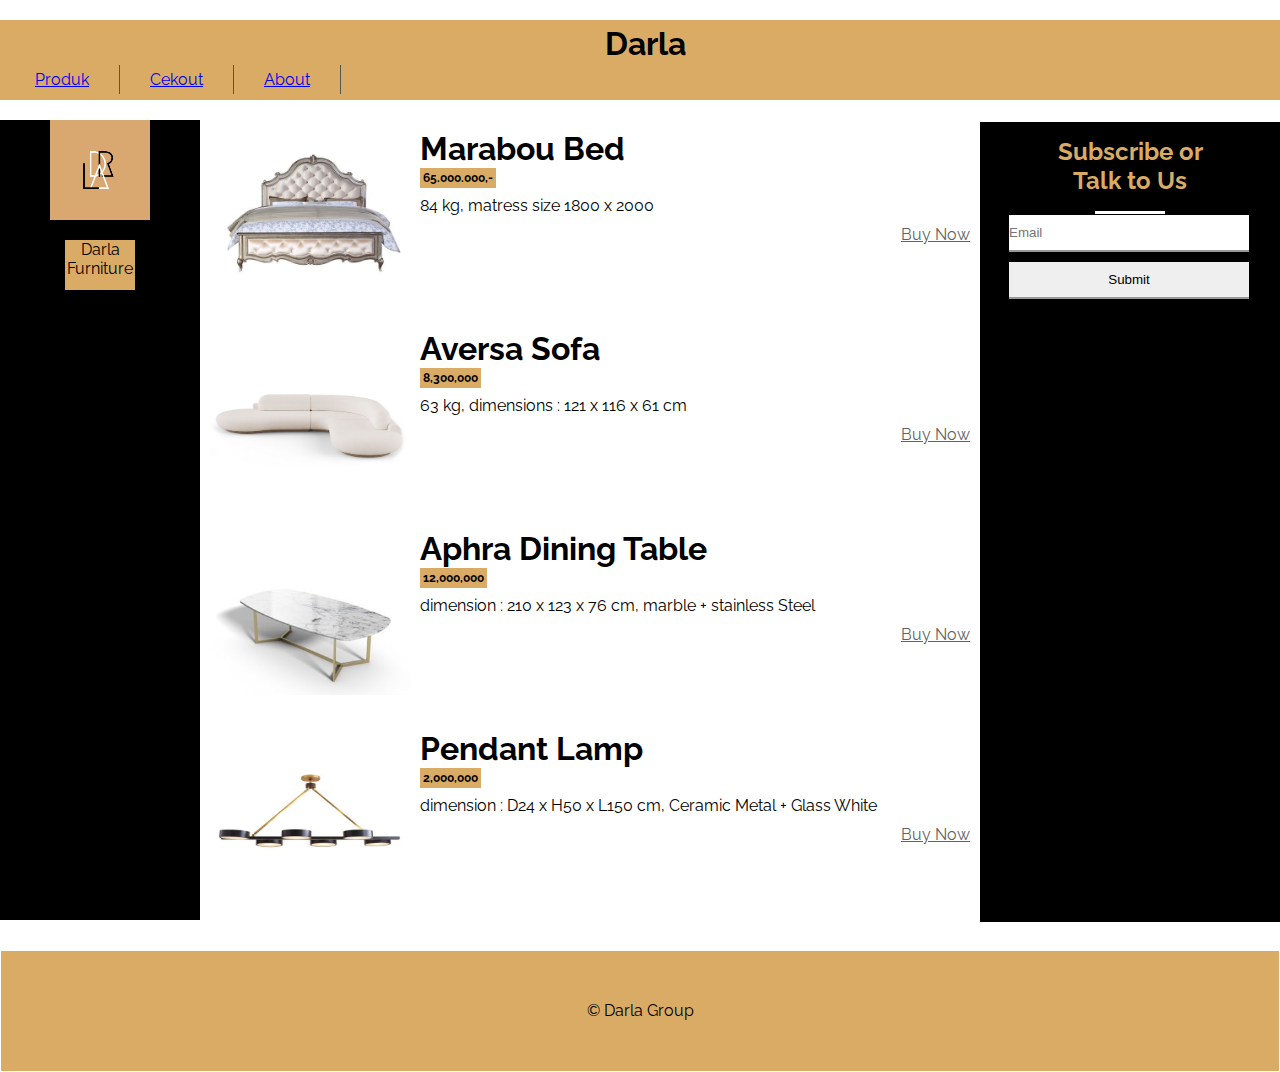
<file: darla/index.html>
<!DOCTYPE html>
<html lang="en">
<head>
    <meta charset="UTF-8">
    <meta http-equiv="X-UA-Compatible" content="IE=edge">
    <meta name="viewport" content="width=device-width, initial-scale=1.0">
    <title>Darla Furniture</title>
    <link rel="stylesheet" href="style.css">
</head>
<body>
    <div id="wrapper">
        <div id="header">
            <h1>Darla</h1> 
            <ul id="menu-utama">
                <li><a href="index.html">Produk</a></li>
                <li><a href="cekout.html">Cekout</a></li>
                <li><a href="about.html">About</a></li>
            </ul>
        </div>

    <div id="deskripsi-id">
        <div class="left">
            <center>
                <img src="poto/Logo.jpg" width="100" height="100" alt="logo" align="center"/>
                        <p>
                            Darla Furniture
                        </p>
                </div>
            </center> 
        </div>
    </div>

    <div id="konten-paket">
        <div class="center">
            <img src="poto/bed.jpg">
            <h1> Marabou Bed </h1>
            <b>65.000.000,-</b>
            <p>84 kg, matress size 1800 x 2000</p>
            <a href="cekout.html">Buy Now</a>
        </div>

        <div class="center a">
            <img src="poto/sofa.jpg">
            <h1> Aversa Sofa </h1>
            <b>8,300,000</b>
            <p>63 kg, dimensions : 121 x 116 x 61 cm</p>
            <a href="cekout.html">Buy Now</a>
        </div>

        <div class="center b">
            <img src="poto/meja marmer.jpg">
            <h1> Aphra Dining Table </h1>
            <b>12,000,000</b>
            <p>dimension : 210 x 123 x 76 cm, marble + stainless Steel</p>
            <a href="cekout.html">Buy Now</a>
        </div>

        <div class="center b">
            <img src="poto/lampu.jpg">
            <h1> Pendant Lamp </h1>
            <b>2,000,000</b>
            <p>dimension : D24 x H50 x L150 cm, Ceramic Metal + Glass White</p>
            <a href="cekout.html">Buy Now</a>
        </div>
    </div>

    <div id="form">
        <div class="right">
            <h2>Subscribe or Talk to Us</h2>
            <div class="border"></div>
            <form>
                <div>
                    <input type="email" name="" required=""
                    placeholder="Email">
                </div>
                <input type="submit" name="" value="Submit">
            </form>
        </div>
    </div>

    <div class="footer">
        <center>
            <p>&copy; Darla Group</p>
        </center>
    </div>
    </div>

    
</body>
</html>
</file>
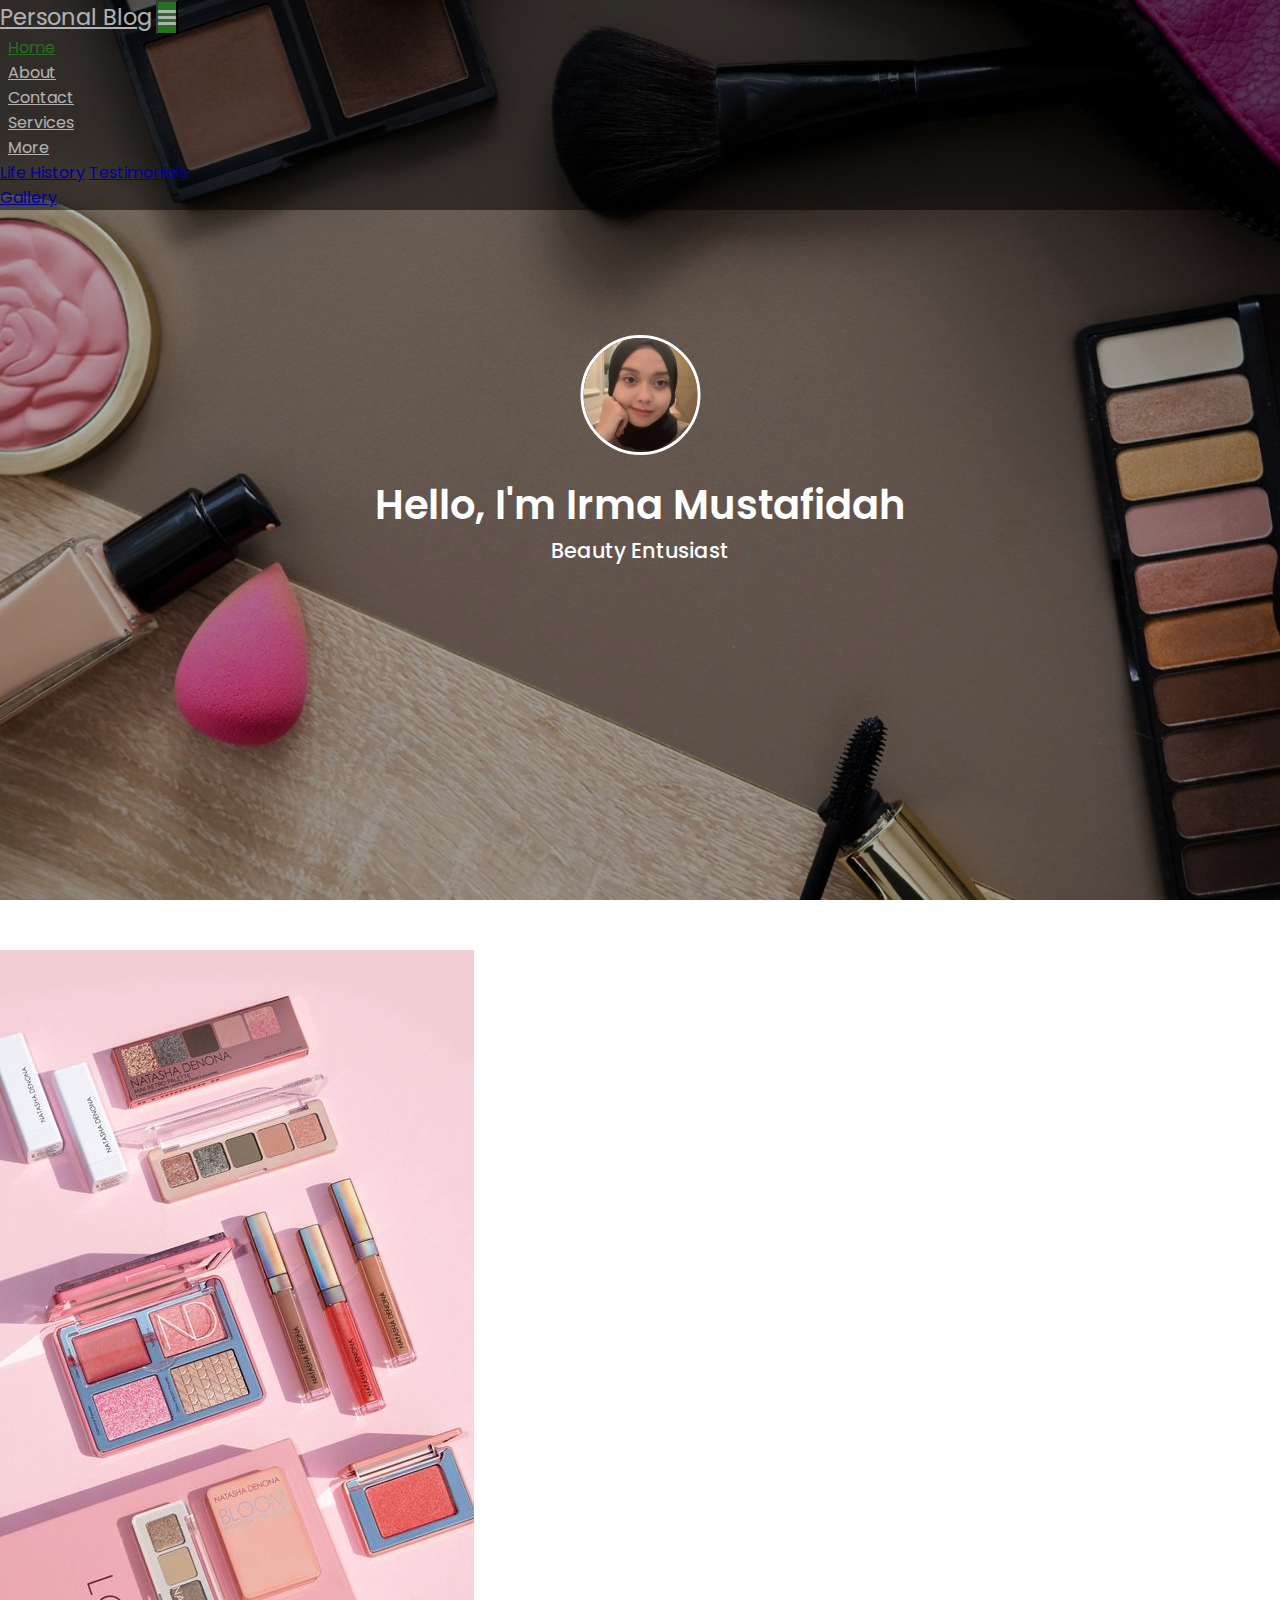
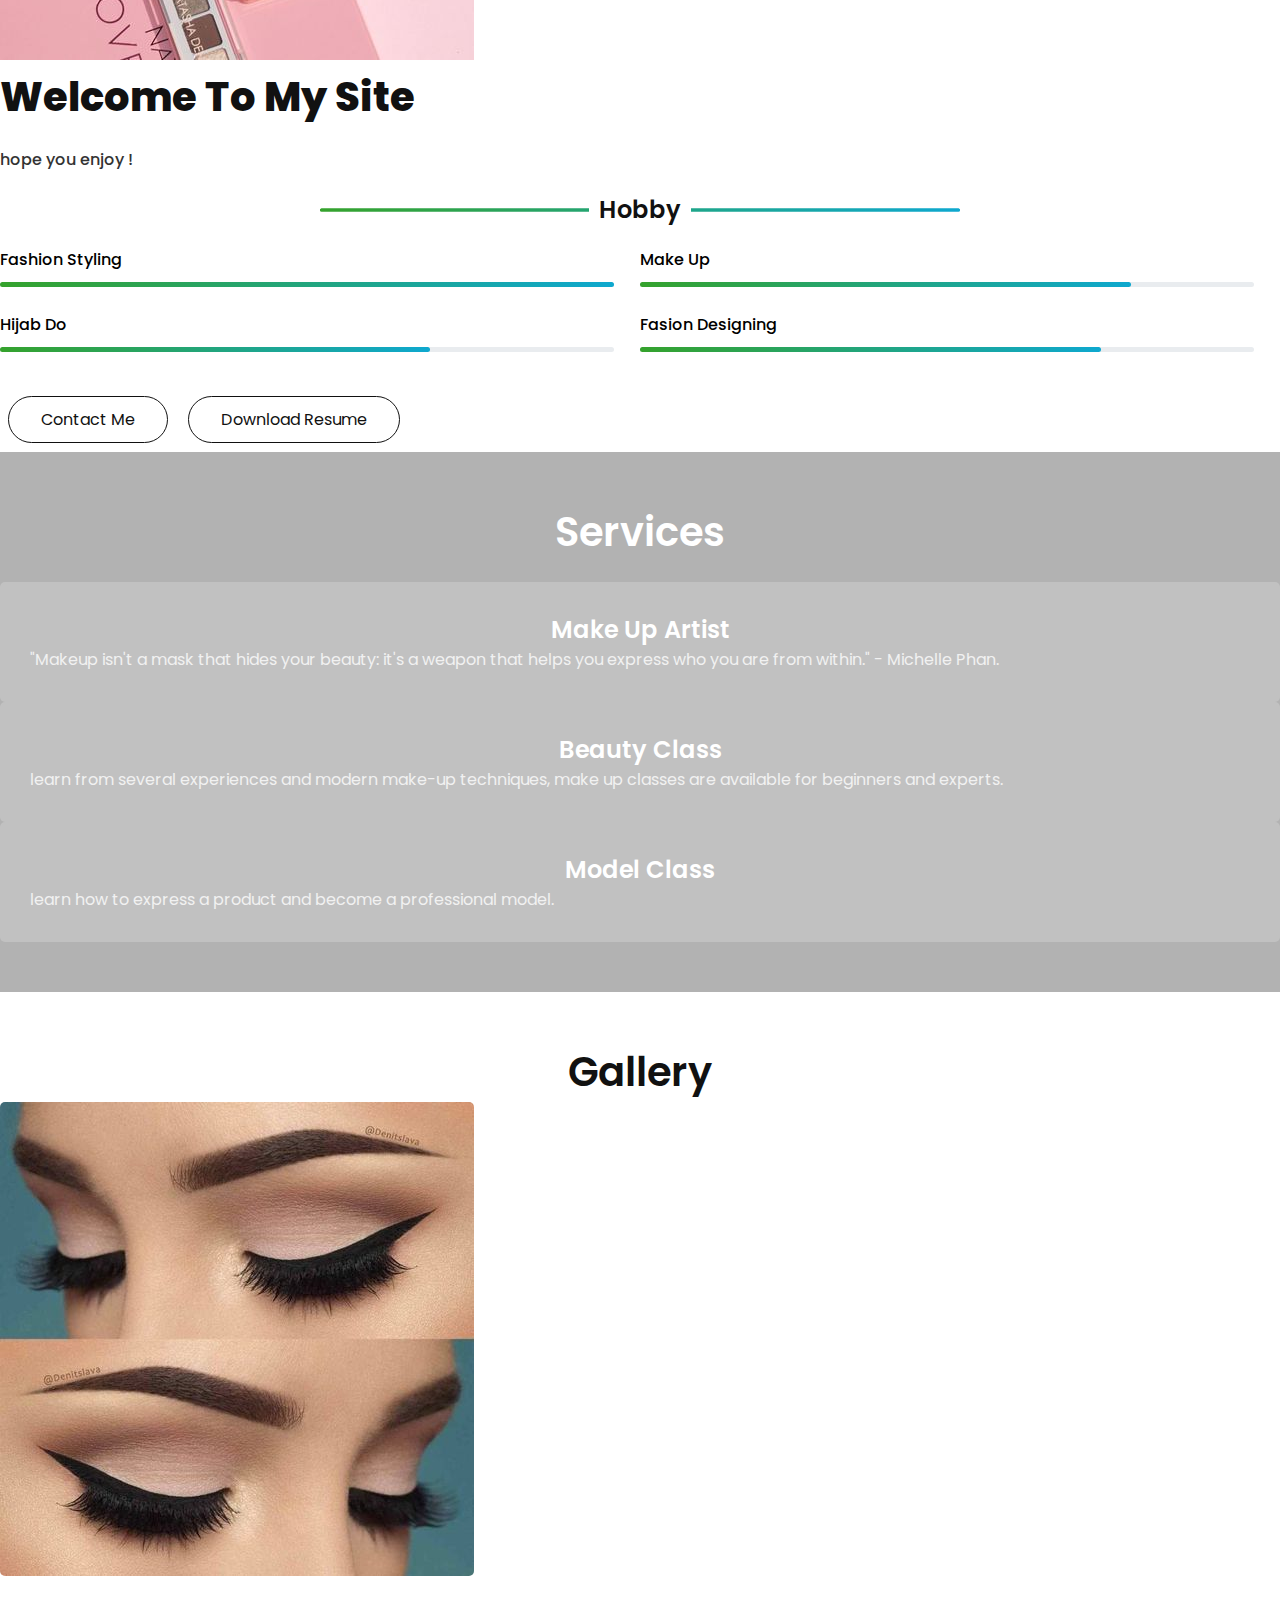
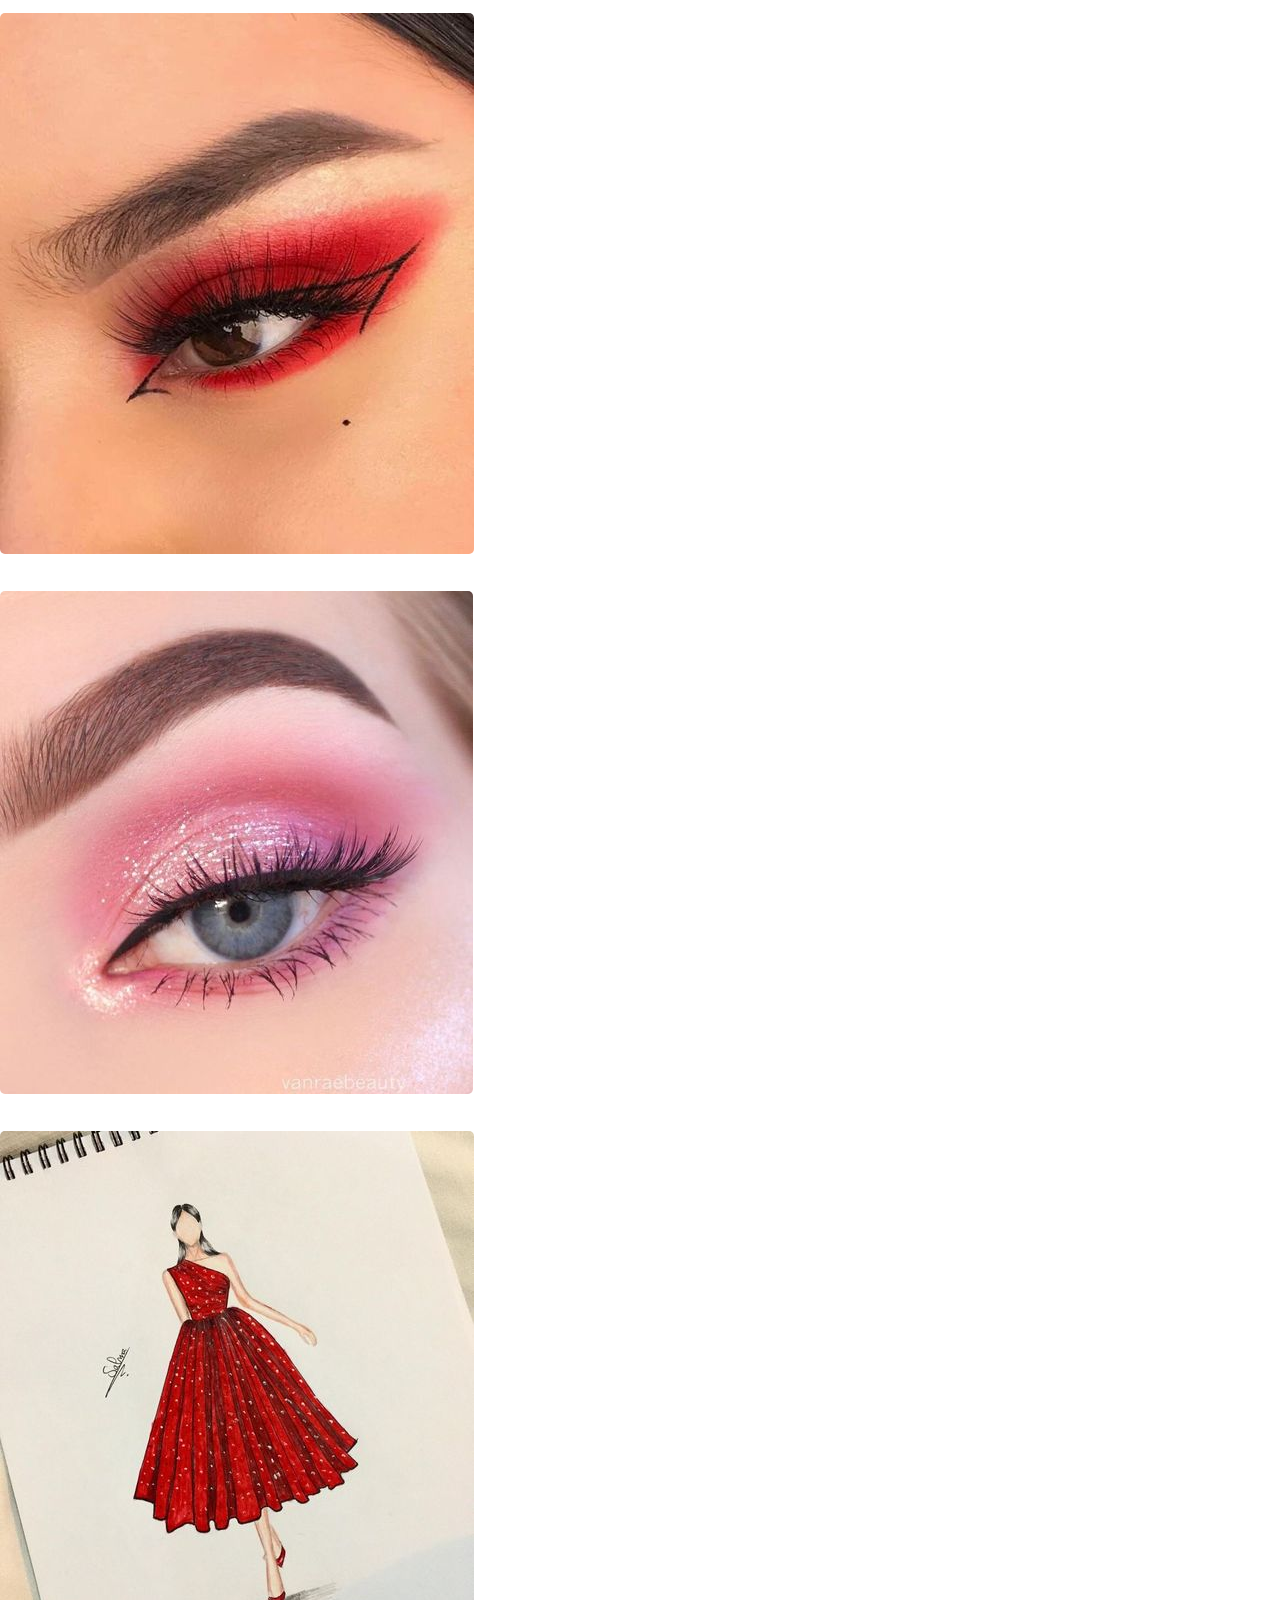
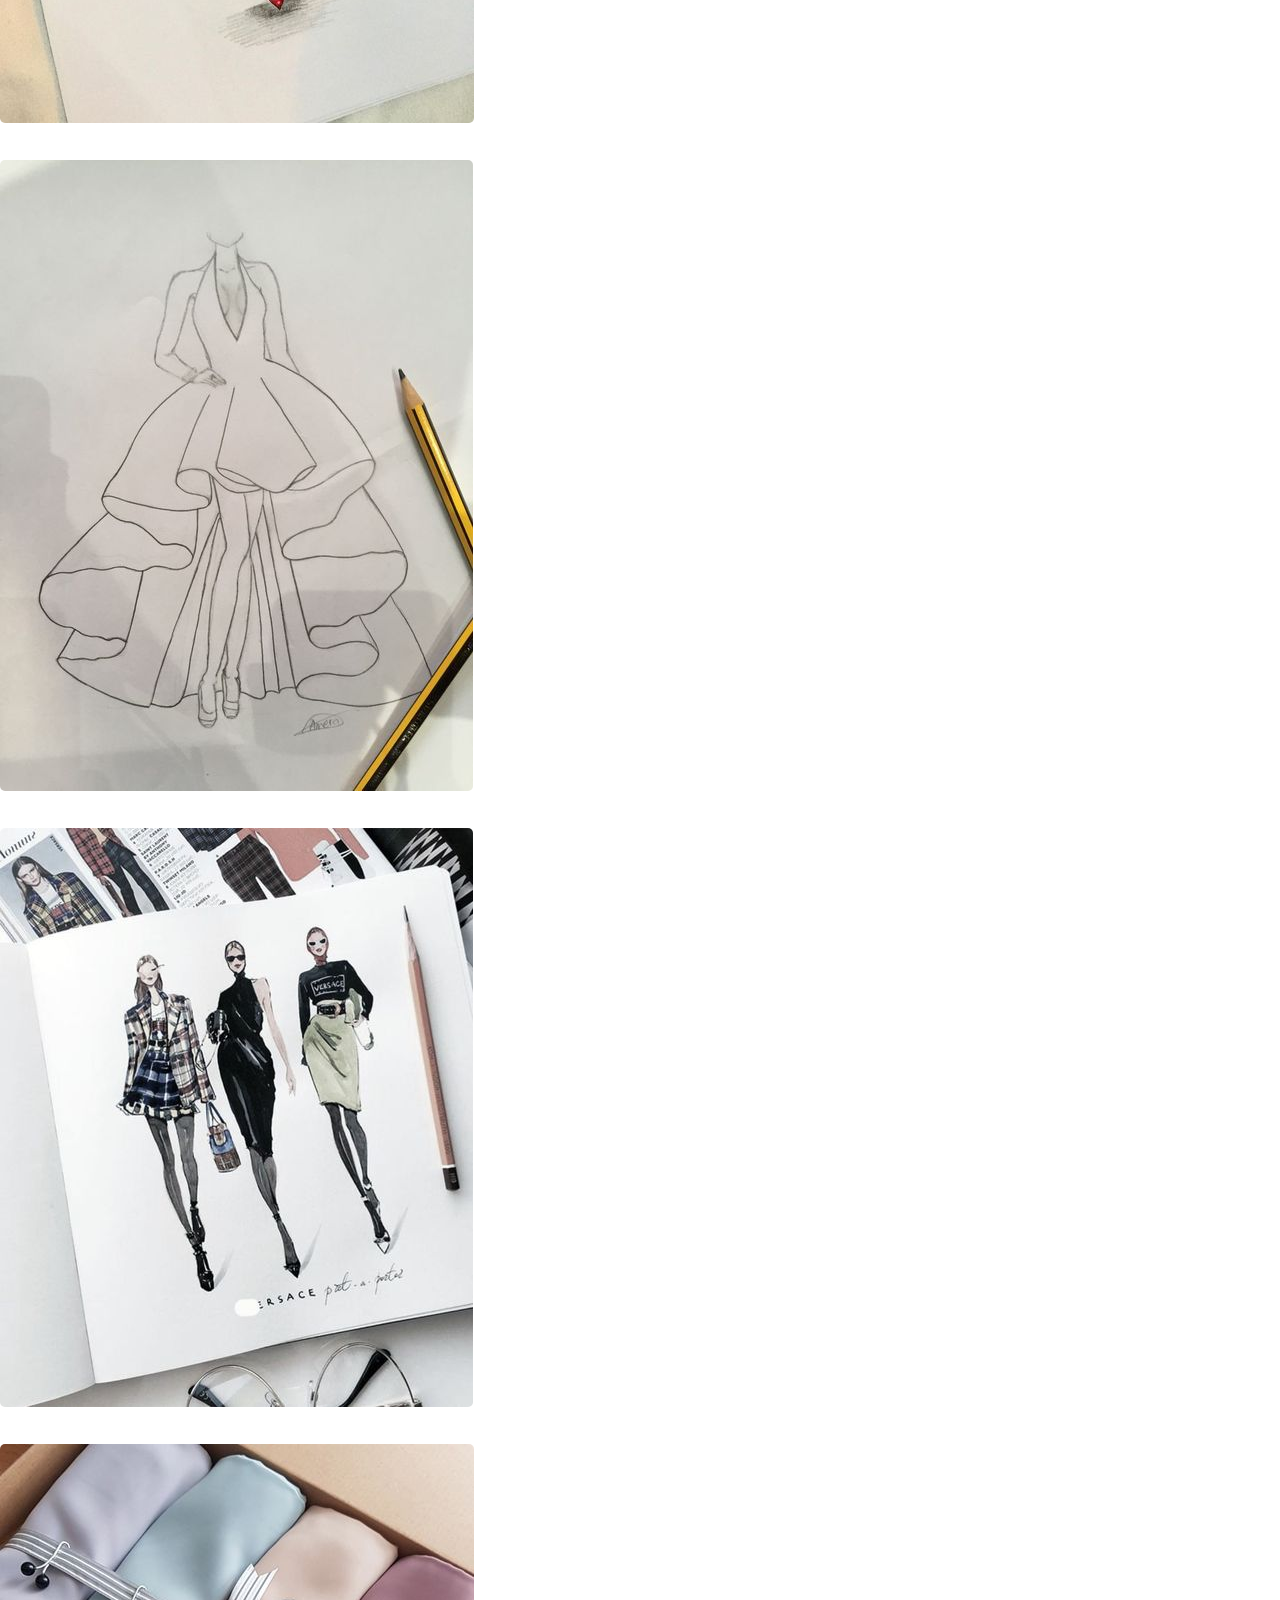
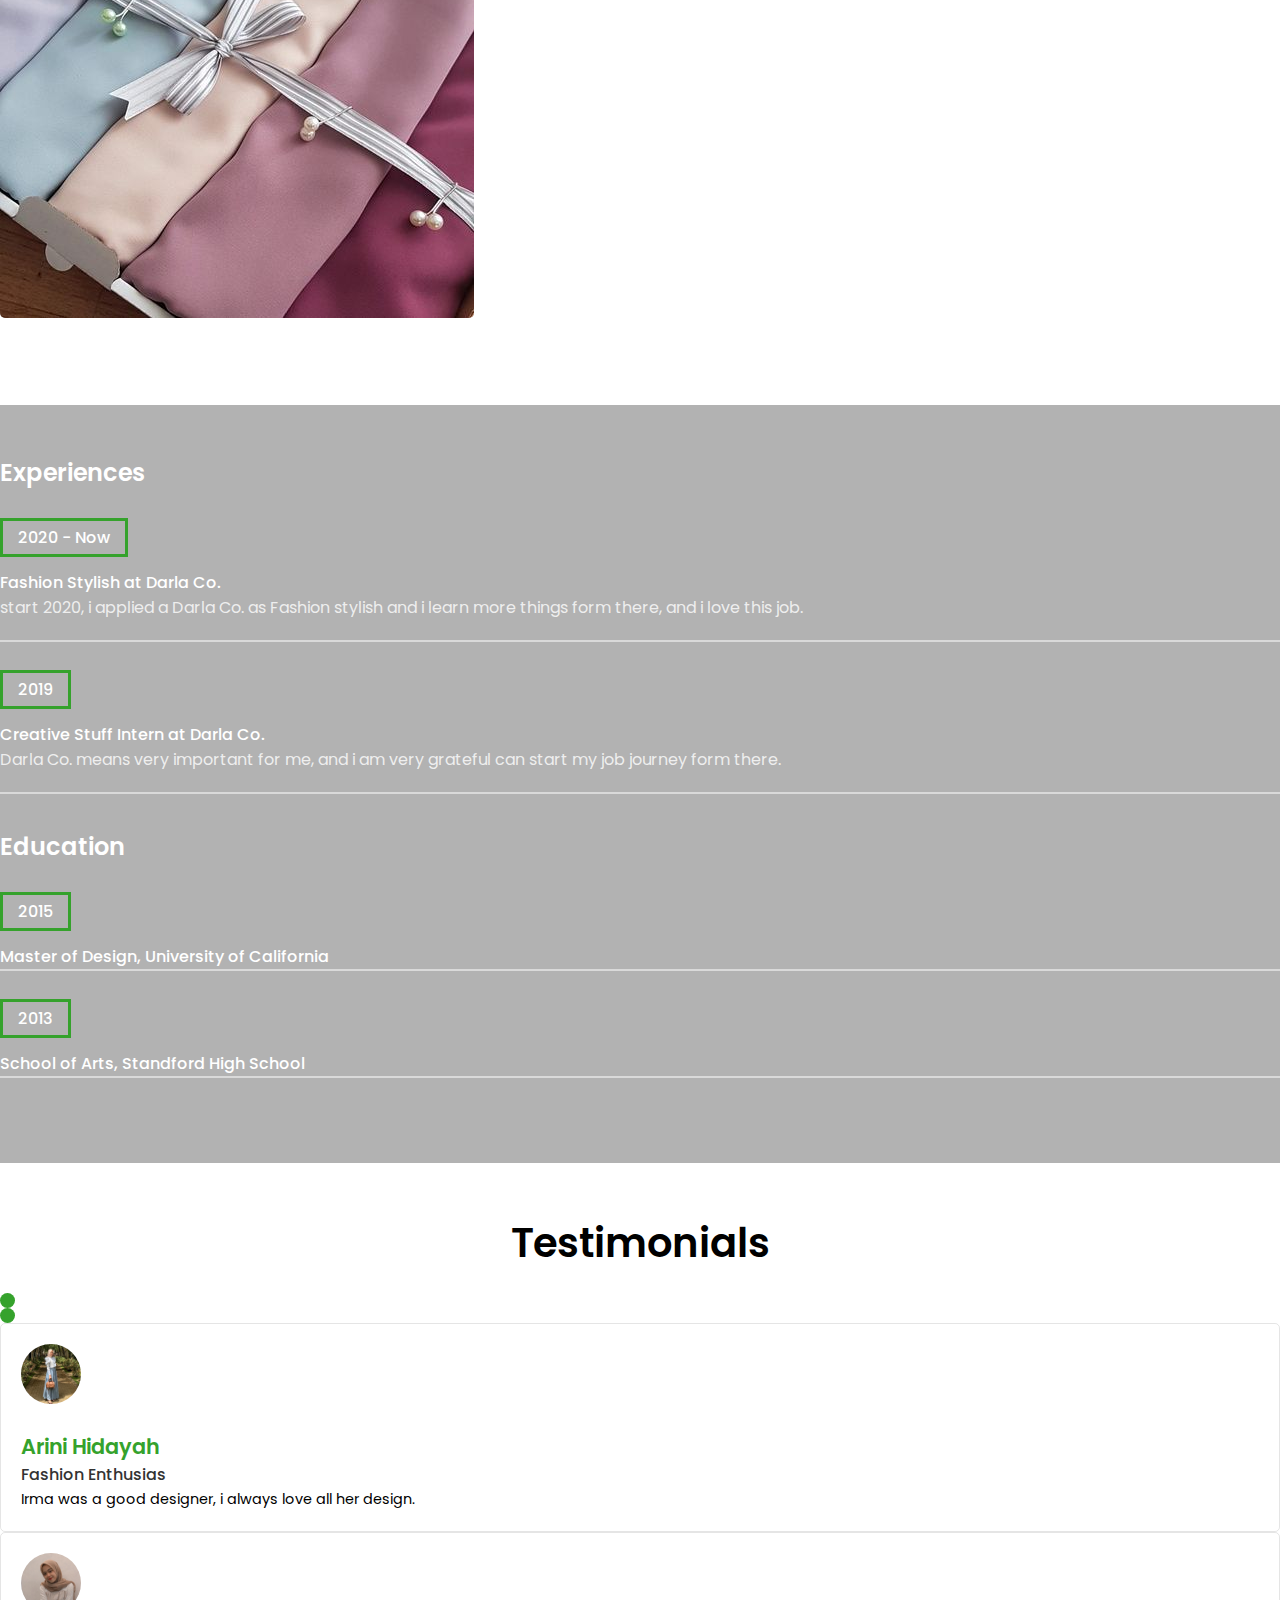
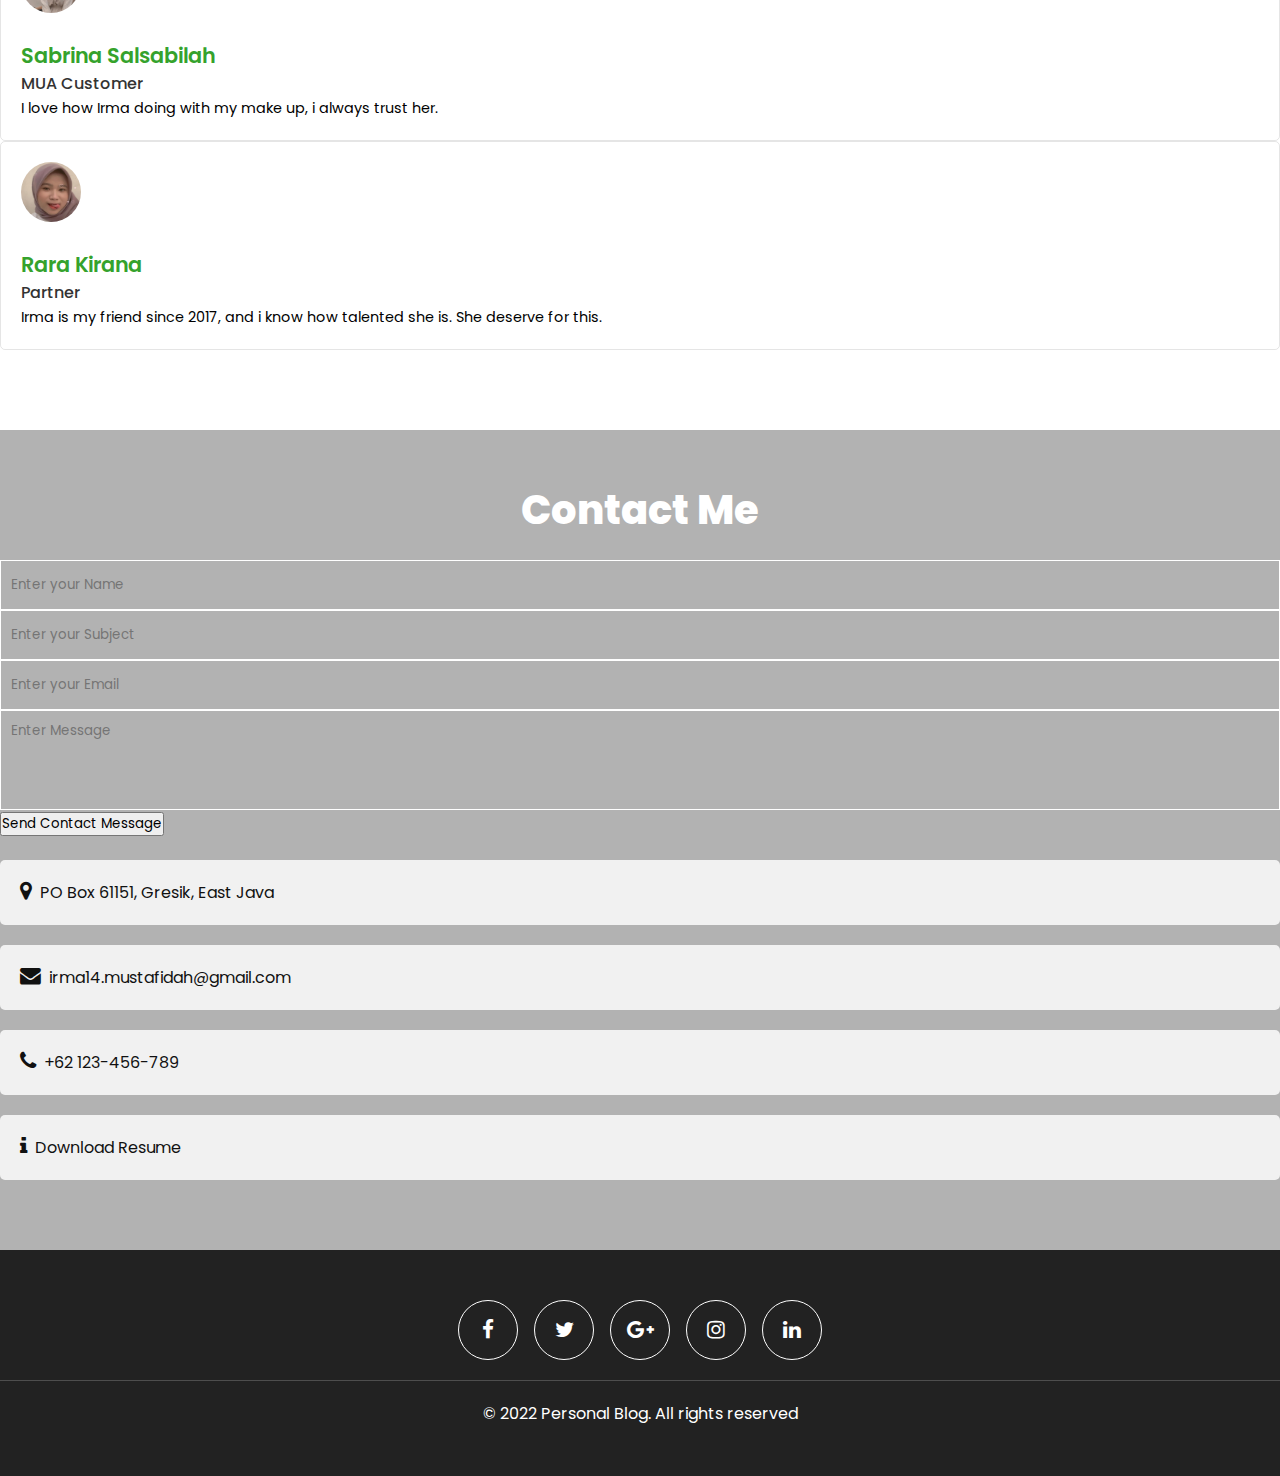
<file: web 2/index.html>
<!DOCTYPE html>
<html lang="en">
<head>
    <meta charset="UTF-8">
    <meta name="viewport" content="width=device-width, initial-scale=1.0">

    <link rel="stylesheet" href="https://stackpath.bootstrapcdn.com/font-awesome/4.7.0/css/font-awesome.min.css">

    <link rel="stylesheet" href="https://cdn.jsdelivr.net/npm/bootstrap@4.5.3/dist/css/bootstrap.min.css" integrity="sha384-TX8t27EcRE3e/ihU7zmQxVncDAy5uIKz4rEkgIXeMed4M0jlfIDPvg6uqKI2xXr2" crossorigin="anonymous">

    <link rel="stylesheet" href="css/style.css">

    <title>Irma Personal Blog</title>
</head>
<body>
    <header><!-- header start -->
        <nav class="navbar navbar-expand-lg fixed-top"><!-- nav start -->
            <div class="container">
                <a class="navbar-brand" href="index.html">Personal Blog</a>
                <button class="navbar-toggler" type="button" data-toggle="collapse" data-target="#navbarSupportedContent" aria-controls="navbarSupportedContent" aria-expanded="false" aria-label="Toggle navigation">
                <i class="fa fa-bars"></i>
                </button>
            
                <div class="collapse navbar-collapse" id="navbarSupportedContent">
                <ul class="navbar-nav ml-auto">
                    <li class="nav-item active">
                    <a class="nav-link" href="index.html">Home <span class="sr-only">(current)</span></a>
                    </li>
                    <li class="nav-item"><a class="nav-link" href="#about">About</a></li>
                    <li class="nav-item"><a class="nav-link" href="#contact">Contact</a></li>
                    <li class="nav-item"><a class="nav-link" href="#services">Services</a></li>
                    <li class="nav-item dropdown">
                    <a class="nav-link dropdown-toggle" href="#" id="navbarDropdown" role="button" data-toggle="dropdown" aria-haspopup="true" aria-expanded="false">
                        More
                    </a>
                    <div class="dropdown-menu" aria-labelledby="navbarDropdown">
                        <a class="dropdown-item" href="#life">Life History</a>
                        <a class="dropdown-item" href="#testimonials">Testimonials</a>
                        <div class="dropdown-divider"></div>
                        <a class="dropdown-item" href="#gallery">Gallery</a>
                    </div>
                    </li>
                </ul>
                </div>
            </div>
        </nav><!-- nav end -->

        <div class="container header-content w-md-50 w-100">
            <img src="images/irma.jpeg" alt="Irma">
            <div class="content">
                <h2>Hello, I'm Irma Mustafidah</h2>
                <p>Beauty Entusiast</p>
            </div>
        </div>
    </header><!-- header end -->

    <div class="section container-fluid about" id="about"><!-- about start -->
        <div class="row">
            <div class="col-md-4 col-12">
                <img src="images/b2.jpg" alt="Make Up">
            </div>
            <div class="col-md-8 col-12">
                <div class="content">
                    <h2>Welcome To My Site</h2>
                    <p>hope you enjoy !</p>
                </div>
                <div class="skills">
                    <h4><span>Hobby</span></h4>
                    <div class="single-skill">
                        <span>Fashion Styling</span>
                        <div class="custom-progress">
                            <div class="progress-bar" style="width: 100%;"></div>
                        </div>
                    </div>
                    <div class="single-skill">
                        <span>Make Up</span>
                        <div class="custom-progress">
                            <div class="progress-bar" style="width: 80%;"></div>
                        </div>
                    </div>
                    <div class="single-skill">
                        <span>Hijab Do</span>
                        <div class="custom-progress">
                            <div class="progress-bar" style="width: 70%;"></div>
                        </div>
                    </div>
                    <div class="single-skill">
                        <span>Fasion Designing</span>
                        <div class="custom-progress">
                            <div class="progress-bar" style="width: 75%;"></div>
                        </div>
                    </div>
                </div>
                <div class="about-buttons">
                    <a href="#contact">Contact Me</a>
                    <a href="#!">Download Resume</a>
                </div>
            </div>
        </div>
    </div><!-- about end -->

    <div class="section services" id="services"><!-- service start -->
        <div class="content">
            <div class="container">
                <h2>Services</h2>
                <div class="row">
                    <div class="col-md-4 col-12">
                        <div class="single-service">
                            <h4>Make Up Artist</h4>
                            <p>"Makeup isn't a mask that hides your beauty: it's a weapon that helps you express who you are from within." - Michelle Phan.</p>
                        </div>
                    </div>
                    <div class="col-md-4 col-12">
                        <div class="single-service">
                            <h4>Beauty Class</h4>
                            <p>learn from several experiences and modern make-up techniques, make up classes are available for beginners and experts.</p>
                        </div>
                    </div>
                    <div class="col-md-4 col-12">
                        <div class="single-service">
                            <h4>Model Class</h4>
                            <p>learn how to express a product and become a professional model.</p>
                        </div>
                    </div>
                </div>
            </div>
        </div>
    </div><!-- service end -->

    <div class="section gallery container" id="gallery"><!-- gallery start -->
        <h2>Gallery</h2>
    
        <div class="row images">
            <div class="imgBox col-md-4 col-12">
                <div><img src="images/b3.jpg" alt="Gallery"></div>
            </div>
            <div class="imgBox col-md-4 col-12">
                <div><img src="images/b4.jpg" alt="Gallery"></div>
            </div>
            <div class="imgBox col-md-4 col-12">
                <div><img src="images/b5.jpg" alt="Gallery"></div>
            </div>
            <div class="imgBox col-md-4 col-12">
                <div><img src="images/b7.jpg" alt="Gallery"></div>
            </div>
            <div class="imgBox col-md-4 col-12">
                <div><img src="images/b8.jpg" alt="Gallery"></div>
            </div>
            <div class="imgBox col-md-4 col-12">
                <div><img src="images/b9.jpg" alt="Gallery"></div>
            </div>
            <div class="imgBox col-md-4 col-12">
                <div><img src="images/b10.jpg" alt="Gallery"></div>
            </div>
            
        </div>
    </div><!-- gallery end -->

    <div class="section life-history" id="life"><!-- life history start -->
        <div class="container">
            <div class="row">
                <div class="col-lg-6 col-12">
                    <h2>Experiences</h2>
                    <div class="life-single">
                        <p><span>2020 - Now</span></p>
                        <h4>Fashion Stylish at Darla Co.</h4>
                        <p>start 2020, i applied a Darla Co. as Fashion stylish and i learn more things form there, and i love this job.</p>
                    </div>
                    <div class="life-single">
                        <p><span>2019</span></p>
                        <h4>Creative Stuff Intern at Darla Co.</h4>
                        <p>Darla Co. means very important for me, and i am very grateful can start my job journey form there.</p>
                    </div>
                    
                </div>
                <div class="col-lg-6 col-12">
                    <h2>Education</h2>
                    <div class="life-single">
                        <p><span>2015</span></p>
                        <h4>Master of Design, University of California</h4>
                    </div>
                    <div class="life-single">
                        <p><span>2013</span></p>
                        <h4>School of Arts, Standford High School</h4>
                    </div>

                </div>
            </div>
        </div>
    </div><!-- life history end -->

    <div class="section testimonials container" id="testimonials"><!-- testimonials start -->
        <h2>Testimonials</h2>
        <div id="carouselExampleIndicators" class="carousel slide" data-ride="carousel">
            <ol class="carousel-indicators">
            <li data-target="#carouselExampleIndicators" data-slide-to="0" class="active"></li>
            <li data-target="#carouselExampleIndicators" data-slide-to="1"></li>
            </ol>
            <div class="carousel-inner">
                <div class="carousel-item active">
                    <div class="row">
                        <div class="col-md-4 col-12">
                            <div class="testimonials-single">
                                <div class="imgBox">
                                    <img src="images/arini.jpeg" alt="Arini Hidayah">
                                </div>
                                <div class="content">
                                    <h4>Arini Hidayah</h4>
                                    <p class="occupation">Fashion Enthusias</p>
                                    <div class="text">
                                        <p>Irma was a good designer, i always love all her design.</p>
                                    </div>
                                </div>
                            </div>
                        </div>
                        <div class="col-md-4 col-12">
                            <div class="testimonials-single">
                                <div class="imgBox">
                                    <img src="images/sabrina.jpeg" alt="Sabrina S">
                                </div>
                                <div class="content">
                                    <h4>Sabrina Salsabilah</h4>
                                    <p class="occupation">MUA Customer</p>
                                    <div class="text">
                                        <p>I love how Irma doing with my make up, i always trust her.</p>
                                    </div>
                                </div>
                            </div>
                        </div>
                        <div class="col-md-4 col-12">
                            <div class="testimonials-single">
                                <div class="imgBox">
                                    <img src="images/rara.jpeg" alt="Rara Kirana">
                                </div>
                                <div class="content">
                                    <h4>Rara Kirana</h4>
                                    <p class="occupation">Partner</p>
                                    <div class="text">
                                        <p>Irma is my friend since 2017, and i know how talented she is. She deserve for this.</p>
                                    </div>
                                </div>
                            </div>
                        </div>
                    </div>
                </div>
            </div>
        </div>
    </div><!-- testimonials end -->

    <div class="section contact" id="contact">
        <div class="container">
            <h2>Contact Me</h2>
            <div class="row">
                <div class="col-lg-6 col-12">
                    <form>
                        <div class="form-group">
                            <input type="text" id="name" required placeholder="Enter your Name">
                        </div>
                        <div class="form-group">
                            <input type="text" id="subject" required placeholder="Enter your Subject">
                        </div>
                        <div class="form-group">
                            <input type="email" id="email" required placeholder="Enter your Email">
                        </div>
                        <div class="form-group text-area">
                            <textarea id="message" required placeholder="Enter Message"></textarea>
                        </div>
                        <div class="form-group">
                            <button class="btn btn-outline-success">Send Contact Message</button>
                        </div>
                    </form>
                </div>
                <div class="col-lg-6 col-12">
                    <div class="content">
                        <ul>
                            <li><a href="#!"><i class="fa fa-map-marker"></i>PO Box 61151, Gresik, East Java</a></li>
                            <li><a href="#!"><i class="fa fa-envelope"></i>irma14.mustafidah@gmail.com</a></li>
                            <li><a href="#!"><i class="fa fa-phone"></i>+62 123-456-789</a></li>
                            <li><a href="#!"><i class="fa fa-info"></i>Download Resume</a></li>
                        </ul>
                    </div>
                </div>
            </div>
        </div>
    </div>

    <footer><!-- footer start -->
        <div class="section container footer">
            <div class="footer-social">
                <ul>
                    <li><a href="#"><i class="fa fa-facebook-f"></i></a></li>
                    <li><a href="#"><i class="fa fa-twitter"></i></a></li>
                    <li><a href="#"><i class="fa fa-google-plus"></i></a></li>
                    <li><a href="#"><i class="fa fa-instagram"></i></a></li>
                    <li><a href="#"><i class="fa fa-linkedin"></i></a></li>
                </ul>
            </div>
            <div class="divider"></div>
            <div class="footer-bottom">
                <p>© 2022 Personal Blog. All rights reserved</p>
            </div>
        </div>
    </footer><!-- footer end -->

    <script src="https://code.jquery.com/jquery-3.5.1.slim.min.js" integrity="sha384-DfXdz2htPH0lsSSs5nCTpuj/zy4C+OGpamoFVy38MVBnE+IbbVYUew+OrCXaRkfj" crossorigin="anonymous"></script>
    <script src="https://cdn.jsdelivr.net/npm/popper.js@1.16.1/dist/umd/popper.min.js" integrity="sha384-9/reFTGAW83EW2RDu2S0VKaIzap3H66lZH81PoYlFhbGU+6BZp6G7niu735Sk7lN" crossorigin="anonymous"></script>
    <script src="https://cdn.jsdelivr.net/npm/bootstrap@4.5.3/dist/js/bootstrap.min.js" integrity="sha384-w1Q4orYjBQndcko6MimVbzY0tgp4pWB4lZ7lr30WKz0vr/aWKhXdBNmNb5D92v7s" crossorigin="anonymous"></script>
</body>
</html>
</file>
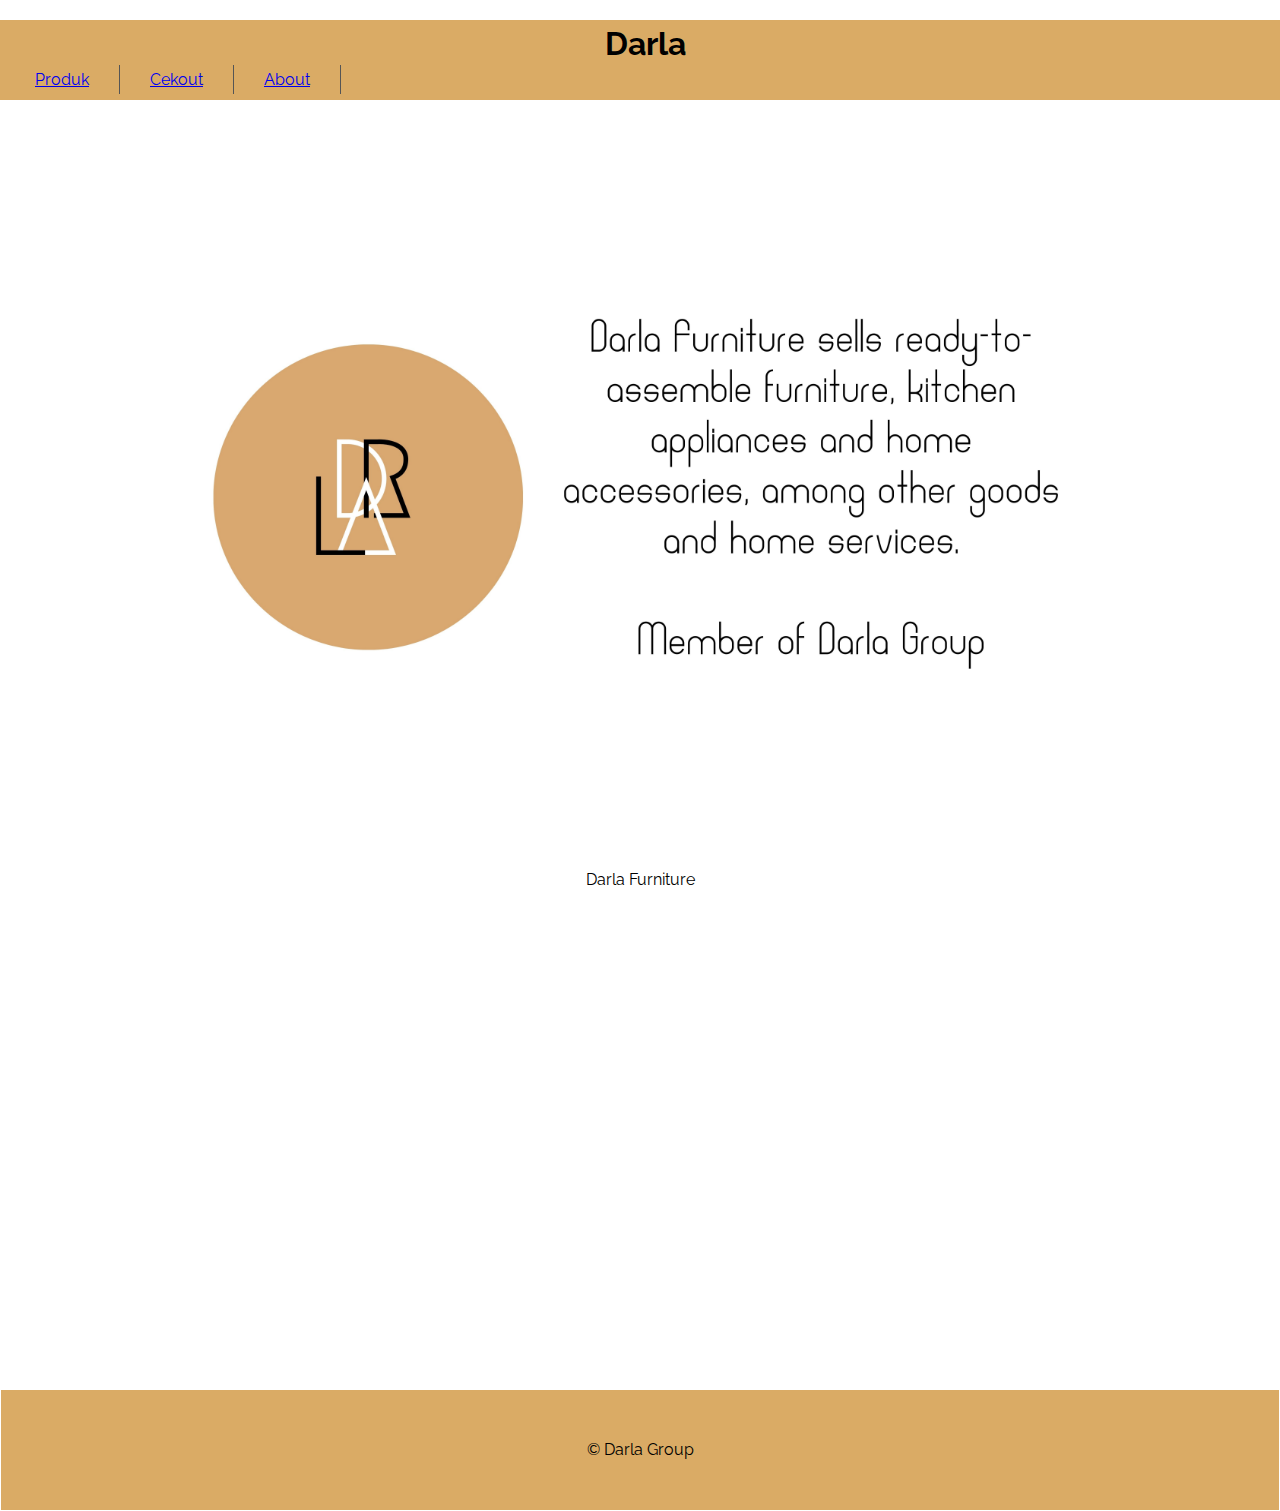
<file: darla/about.html>
<!DOCTYPE html>
<html lang="en">
<head>
    <meta charset="UTF-8">
    <meta http-equiv="X-UA-Compatible" content="IE=edge">
    <meta name="viewport" content="width=device-width, initial-scale=1.0">
    <title>About - Darla Furniture</title>
    <link rel="stylesheet" href="style.css">
</head>

<body>
    <div id="wrapper">
        <div id="header">
            <h1>Darla</h1> 
            <ul id="menu-utama">
                <li><a href="index.html">Produk</a></li>
                <li><a href="cekout.html">Cekout</a></li>
                <li><a href="about.html">About</a></li>
            </ul>
        </div>

        <div id="ra">
            <div class="ir">
                <center>
                    <img src="poto/about.jpg" width="950" height="750" alt="logo" align="center"/>
                            <p>
                                Darla Furniture
                            </p>
                    </div>
                </center> 
            </div>
        </div>

        <div class="foot">
            <center>
                <p>&copy; Darla Group</p> 
            </center>
        </div>
        </div>
    
        
    </body>
    </html>
</file>
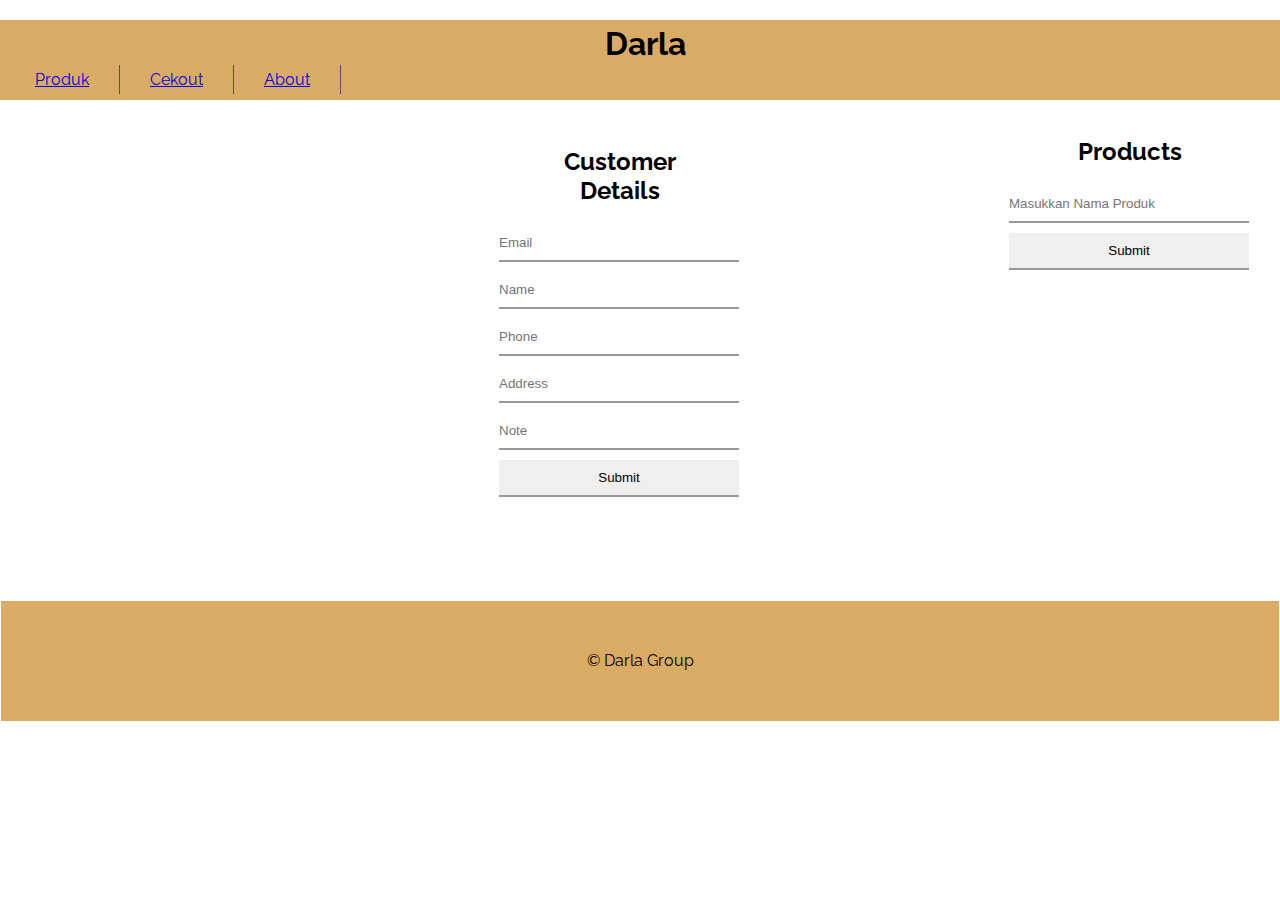
<file: darla/cekout.html>
<!DOCTYPE html>
<html lang="en">
<head>
    <meta charset="UTF-8">
    <meta http-equiv="X-UA-Compatible" content="IE=edge">
    <meta name="viewport" content="width=device-width, initial-scale=1.0">
    <title>Cekout - Darla Furniture</title>
    <link rel="stylesheet" href="style.css">
</head>
<body>
    <div id="wrapper">
        <div id="header">
            <h1>Darla</h1> 
            <ul id="menu-utama">
                <li><a href="index.html">Produk</a></li>
                <li><a href="cekout.html">Cekout</a></li>
                <li><a href="about.html">About</a></li>
            </ul>
        </div>

        <div id="formulir">
            <div class="center">
                <h2>Customer Details</h2>
                <div class="acc"></div>
                <form>
                    <div>
                        <input type="email" name="" required=""
                        placeholder="Email">
                    </div>
                <form>
                    <div>
                        <input type="name" name="" required=""
                        placeholder="Name">
                    </div>
                <form>
                    <div>
                        <input type="phone" name="" required=""
                        placeholder="Phone">
                    </div>
                <form>
                    <div>
                        <input type="address" name="" required=""
                        placeholder="Address">
                    </div>
                <form>
                    <div>
                        <input type="note" name="" required=""
                        placeholder="Note">
                    </div>
                    <input type="submit" name="" value="Submit">
                </form>
            </div>
        </div>

        <div id="for">
            <div class="ok">
                <center>
                <h2>Products</h2>
                </center>
                <div class="y"></div>
                <form>
                    <div>
                        <input type="product" name="" required=""
                        placeholder="Masukkan Nama Produk">
                    </div>
                    <input type="submit" name="" value="Submit">
                </form>
            </div>
        </div>

        <div class="foot">
            <center>
                <p>&copy; Darla Group</p>
            </center>
        </div>
        </div>
    
        
    </body>
    </html>
</file>
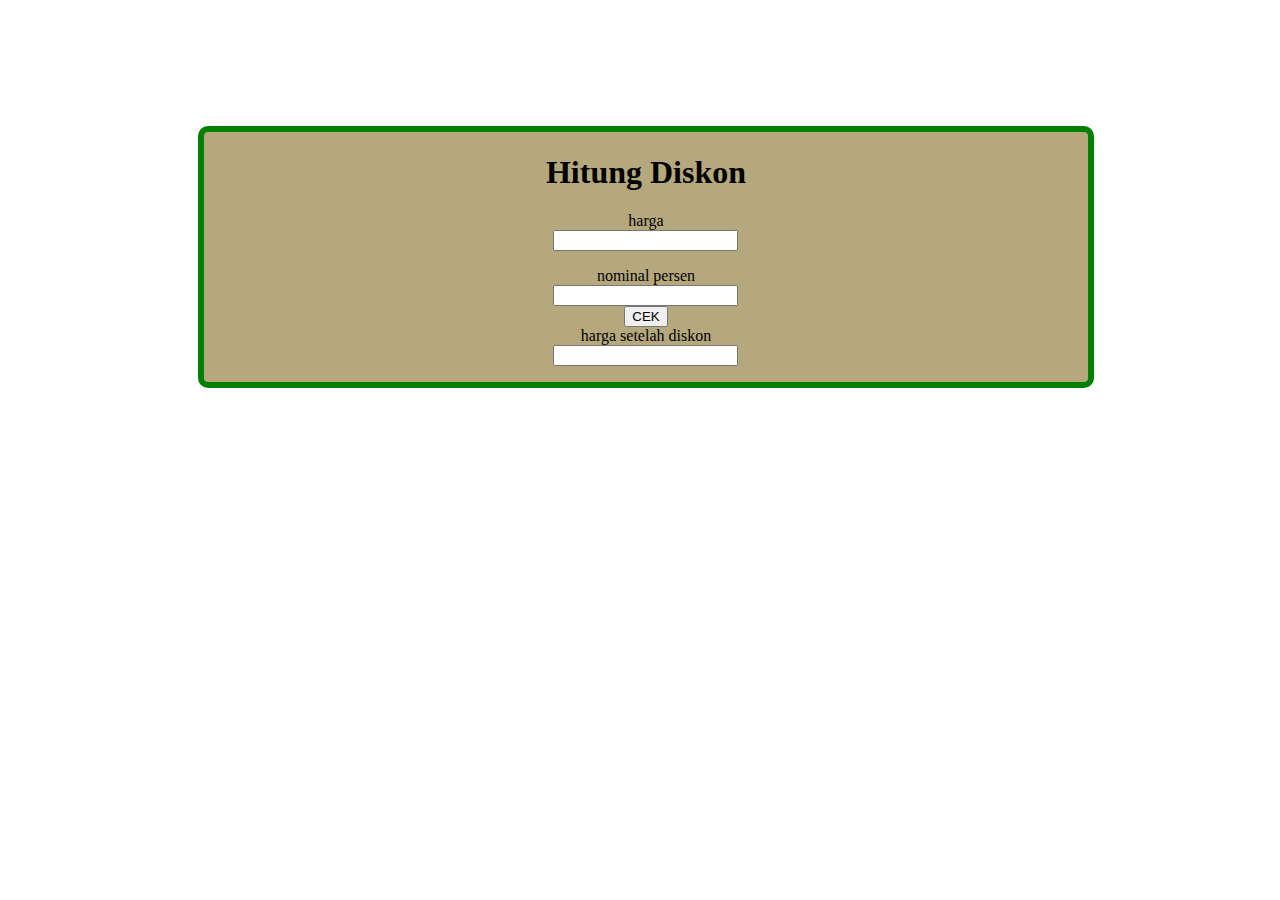
<file: diskon/diskon.html>
<!DOCTYPE html>
<html>
<head>
    <title>Hitung Diskon</title>
    <style type="text/css">
        main{
            max-width: 100%;
            margin-left: 15%;
            margin-top: 10%;
            border: 6px solid green;
            border-radius: 10px 10px;
            width: 70%;
            height: 40%;
            text-align: center;
            background-color: rgb(182, 168, 125);
        }
    </style>
</head>
<body>
    <main>
        <h1> Hitung Diskon </h1>
        <form name="Diskon">
            <p></p>
            harga<br>
            <input type="text" name="harga">
            <p></p>
            nominal persen<br>
            <input type="text" name="persen">
            <br>
            <input type="button" name="cek" value="CEK" onclick="Cek_Diskon();">
            <div>
            harga setelah diskon
            <br>
            <input type="text" name="hasil">
            <p></p>
            </div>
        </form>
 
       
    </main>
    <script src="script.js" type="text/javascript"></script>
</body>

</html>
</file>
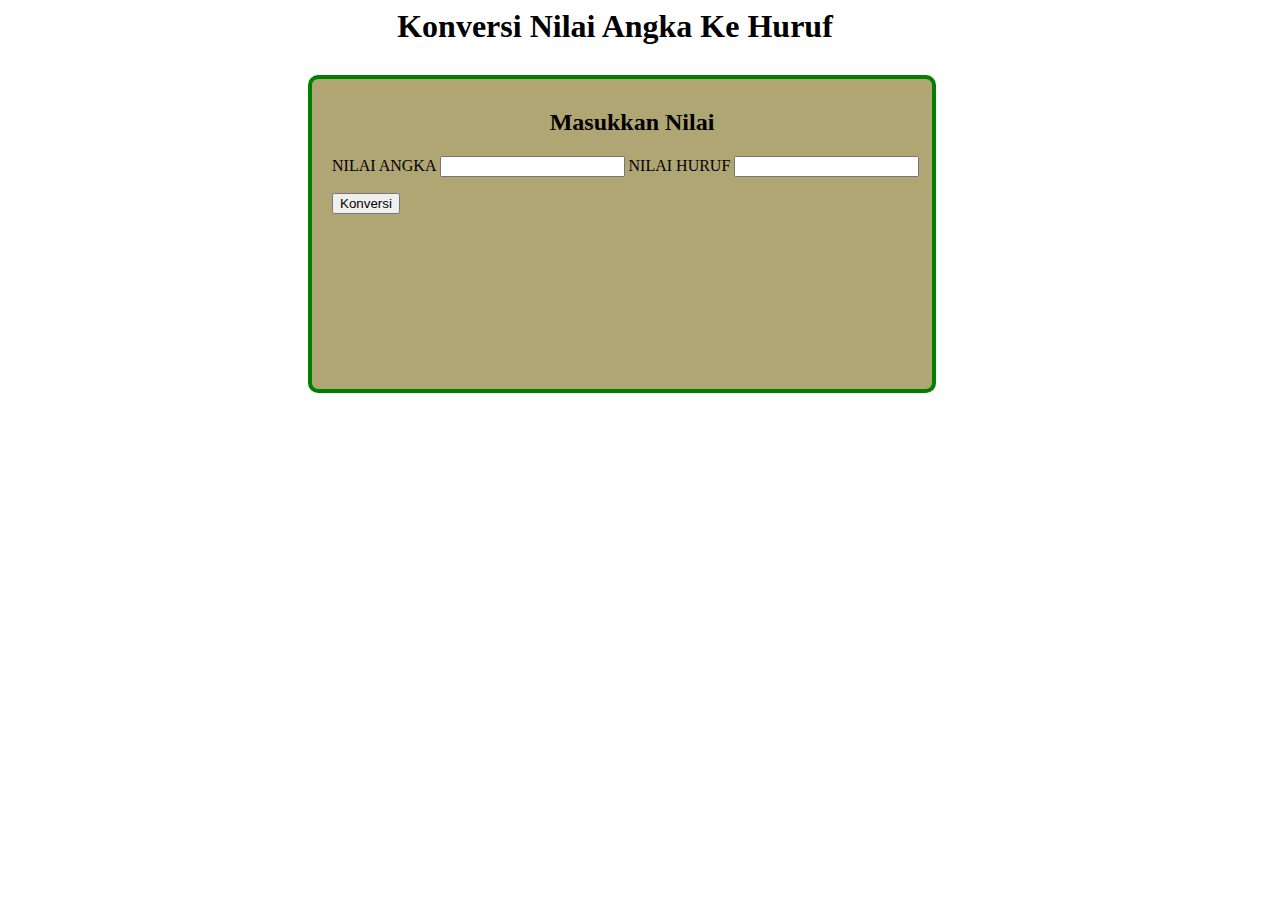
<file: konverter angka/konverter angka.html>
<html>
  <head>
    <title>Konversi Angka</title>
    <link rel="stylesheet" href="css.css" />
  </head>
  <script language="JavaScript">
    function Konversi() {
      var nilai = document.knvrsi.angka.value;
      if (nilai > 80 && nilai <= 100) document.knvrsi.huruf.value = "A";
      else if (nilai > 70 && nilai <= 79) document.knvrsi.huruf.value = "B";
      else if (nilai > 60 && nilai <= 69) document.knvrsi.huruf.value = "C";
      else if (nilai > 50 && nilai <= 59) document.knvrsi.huruf.value = "D";
      else if (nilai > 0 && nilai <= 49) document.knvrsi.huruf.value = "E";
      else document.knvrsi.huruf.value = "Nilai Tidak Valid";
    }
  </script>
  <body>
    <h1>Konversi Nilai Angka Ke Huruf</h1>
    <div id="content">
      <h2>Masukkan Nilai</h2>
      <form method="POST" name="knvrsi">
        <p>NILAI ANGKA <input type="text" name="angka" size="20" /> NILAI HURUF <input type="text" name="huruf" size="20" /></p>
        <p><input type="button" value="Konversi" name="knv" onclick="Konversi()" /></p>
      </form>
    </div>

  </body>
</html>
</file>
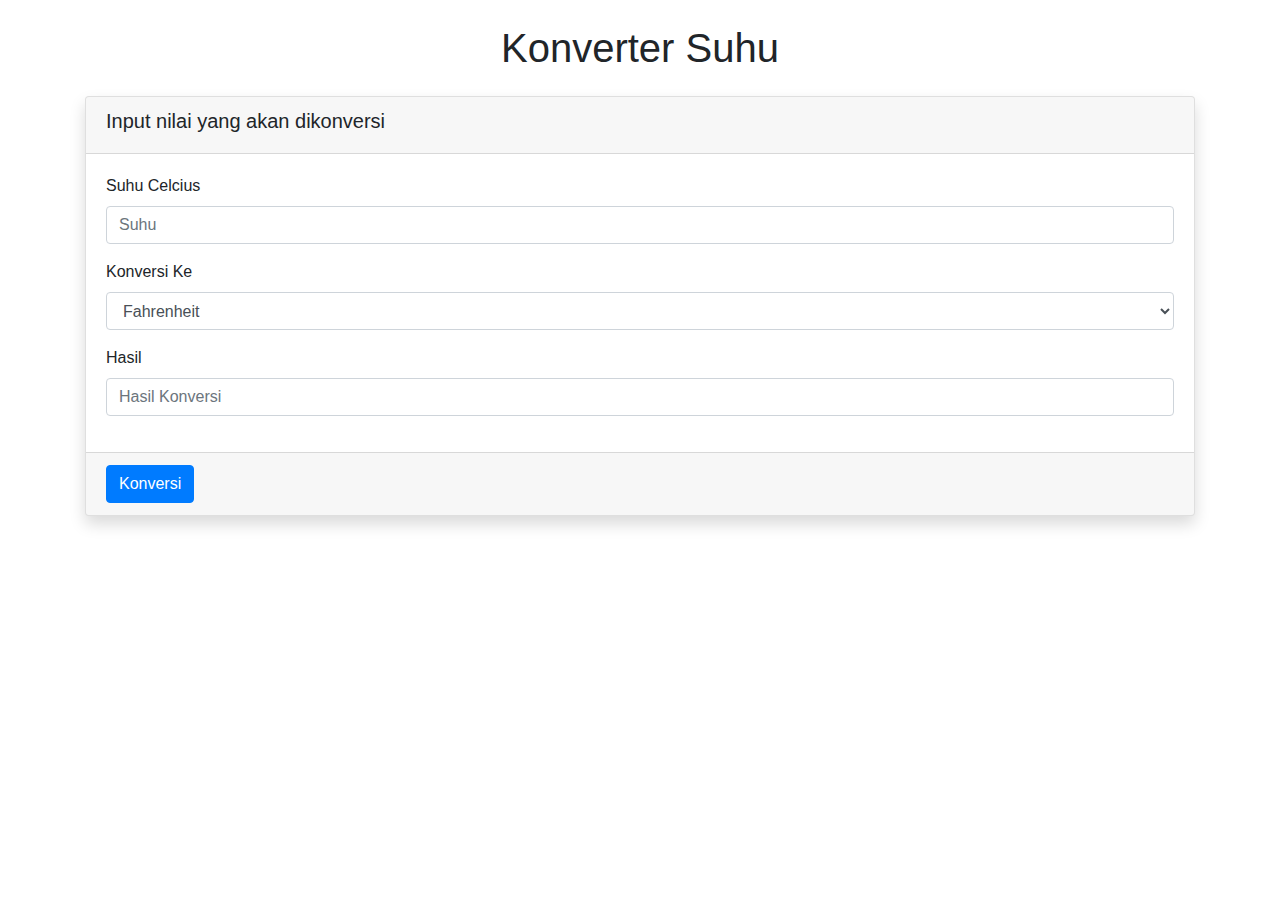
<file: konverter suhu/konverter-suhu.html>
<!DOCTYPE html>
<html lang="en">
<head>
    <meta charset="UTF-8">
    <meta http-equiv="X-UA-Compatible" content="IE=edge">
    <meta name="viewport" content="width=device-width, initial-scale=1.0">
    <title>Konverter Suhu </title>
    <link rel="stylesheet" href="https://stackpath.bootstrapcdn.com/bootstrap/4.5.2/css/bootstrap.min.css">
    <script src="https://code.jquery.com/jquery-3.5.1.slim.min.js"></script>
    <script src="https://cdn.jsdelivr.net/npm/popper.js@1.16.1/dist/umd/popper.min.js"></script>
    <script src="https://stackpath.bootstrapcdn.com/bootstrap/4.5.2/js/bootstrap.min.js"></script>
</head>
<body>
    <div class="container">
		<h1 class="text-center mt-4 mb-4">Konverter Suhu</h1>
		<div class="card shadow">
			<div class="card-header">
				<h5>Input nilai yang akan dikonversi</h5>
			</div>
			<div class="card-body">
				<div class="form-group">
				    <label for="nilai_suhu">Suhu Celcius</label>
				    <input type="text" class="form-control" id="nilai_suhu" placeholder="Suhu">
				</div>
				<div class="form-group">
				    <label for="satuan_ke">Konversi Ke</label>
				    <select class="form-control" id="satuan_ke">
				      <option value="fahrenheit">Fahrenheit</option>
				      <option value="reamur">Reamur</option>
				      <option value="kelvin">Kelvin</option>
				    </select>
				</div>
				<div class="form-group">
				    <label for="hasil">Hasil</label>
				    <input type="text" class="form-control" id="hasil" placeholder="Hasil Konversi">
				</div>
			</div>
			<div class="card-footer">
				<button type="button" id="konversi" class="btn btn-primary">Konversi</button>
			</div>
		</div>
	</div>
</body>
</main>
<script src="script.js" type="text/javascript"></script>

</html>
</file>
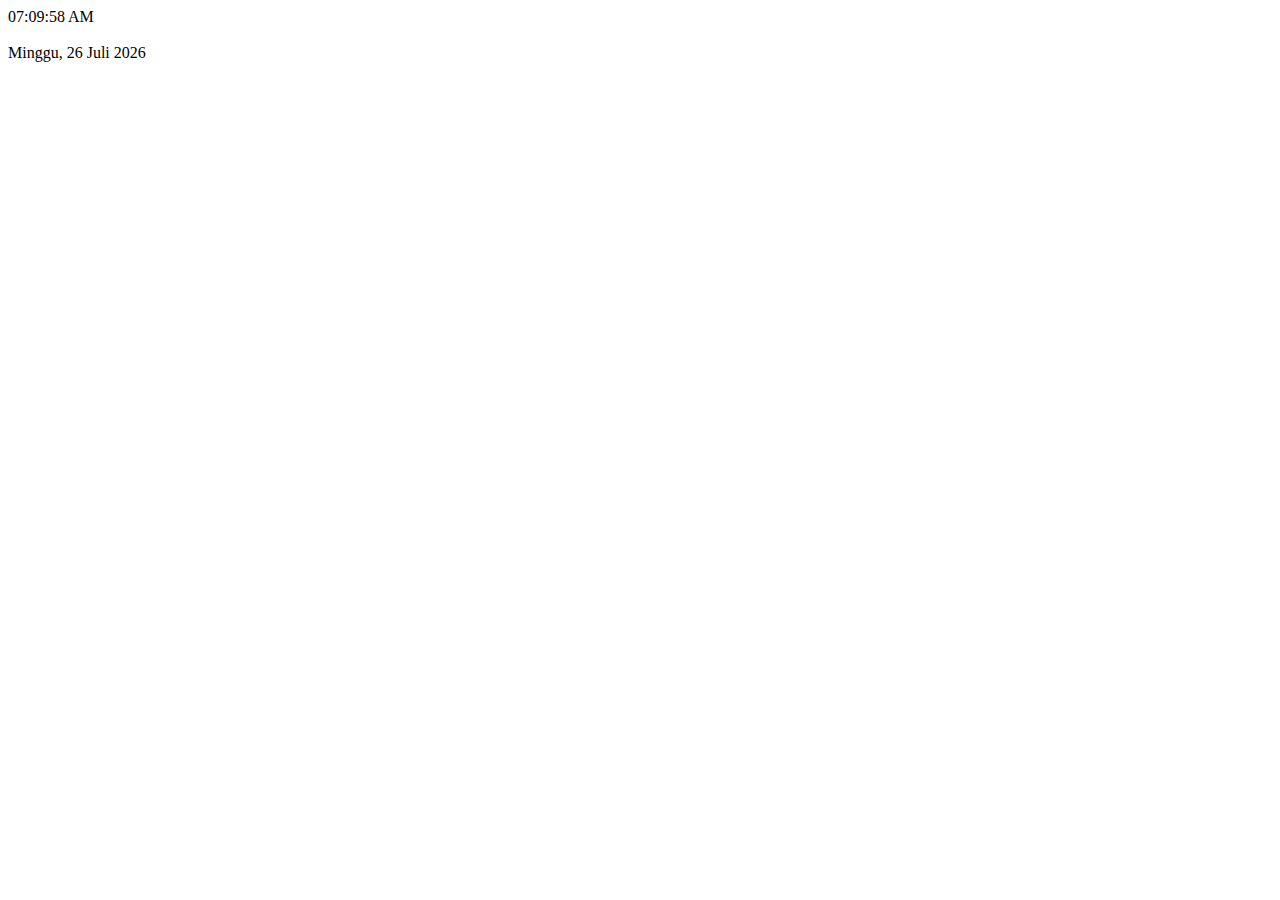
<file: Web Live ddmmyy/hari.html>
<!DOCTYPE html>
<html>
<head>
	<title>Jam (Aktif) With JavaScript</title>
</head>
<body>
	<!-- Menampilkan Jam (Aktif) -->
	<div id="clock"></div>
		<script type="text/javascript">
		<!--
		function showTime() {
		    var a_p = "";
		    var today = new Date();
		    var curr_hour = today.getHours();
		    var curr_minute = today.getMinutes();
		    var curr_second = today.getSeconds();
		    if (curr_hour < 12) {
		        a_p = "AM";
		    } else {
		        a_p = "PM";
		    }
		    if (curr_hour == 0) {
		        curr_hour = 12;
		    }
		    if (curr_hour > 12) {
		        curr_hour = curr_hour - 12;
		    }
		    curr_hour = checkTime(curr_hour);
		    curr_minute = checkTime(curr_minute);
		    curr_second = checkTime(curr_second);
		 document.getElementById('clock').innerHTML=curr_hour + ":" + curr_minute + ":" + curr_second + " " + a_p;
		    }

		function checkTime(i) {
		    if (i < 10) {
		        i = "0" + i;
		    }
		    return i;
		}
		setInterval(showTime, 500);
		//-->
		</script>

		<!-- Menampilkan Hari, Bulan dan Tahun -->
		<br>
		<script type='text/javascript'>
			<!--
			var months = ['Januari', 'Februari', 'Maret', 'April', 'Mei', 'Juni', 'Juli', 'Agustus', 'September', 'Oktober', 'November', 'Desember'];
			var myDays = ['Minggu', 'Senin', 'Selasa', 'Rabu', 'Kamis', 'Jum&#39;at', 'Sabtu'];
			var date = new Date();
			var day = date.getDate();
			var month = date.getMonth();
			var thisDay = date.getDay(),
			    thisDay = myDays[thisDay];
			var yy = date.getYear();
			var year = (yy < 1000) ? yy + 1900 : yy;
			document.write(thisDay + ', ' + day + ' ' + months[month] + ' ' + year);
			//-->
		</script>

</body>
</html>
</file>
<file: darla/style.css>
@import url('https://fonts.googleapis.com/css2?family=Raleway:wght@400;500;600&display=swap');
*{
    margin:0;
    padding:0;
    }

body{
    font-family: 'Raleway', sans-serif;
}
    
#wrap{
    width:780%;
    margin:0 auto; 
    overflow:hidden;
}

#header{
    width:100%;
    height:70px;
    padding:5px;
    background: rgb(218, 171, 101);
    margin:20px 0;
    overflow:hidden;
    text-align: center;
}

#menu-utama{
    margin-top: 3px;
    list-style: none;
}

#menu-utama li{
    float: left;
    padding:5px 30px;
    border-right: 1px solid #555;
}

#menu-utama h1{
    float: center;
    padding:8px 40px;
}

#menu-utama li{
    color:papayawhip;
    text-decoration: none;
}

#deskripsi-id .left{
    width:200px;
    height:800px;
    background-color: black;
    position:absolute;
}

.left p{
    width:70px;
    height:50px;
    margin-left: 65px;
    margin-top: 20px;
    background-color: rgb(218, 171, 101);
    position:absolute;
}

#konten-paket .center{
    height:180px;
    background-color: white;
    margin:0 300px 0 200px;
}

.center{
    background:white;
    padding:10px;
    margin-bottom:20px;
    overflow:hidden;
    }
.center img{
    float:left;
    margin-right:10px;
    width:200px;
    height:165px
    }
.center b{
    color:black;
    background:rgb(218, 171, 101);
    padding:3px;
    font-size:12px;
    font-weight:bold;
    margin-right:10px;
    }
.center p{
    margin:10px 0;
    }
.center a{
    display:block;
    text-align:right;
    color:#636363;
    }
        
#form .right{
    width:300px;
    height:800px;
    background-color: black;
    position:absolute;
    right:0;
    top:122px;
    margin-left: 30px;
    pad: 5px;
}

.right h2{
    margin : 0 40px;
    padding : 15px;
    color : rgb(218, 171, 101);
    text-transform: capital each word;
    text-align: center;
}
.right .border{
    width: 70px;
    height: 3px;
    background: white;
    margin: 1px auto;
}
.right input{
    padding: 10px 0;
    margin-bottom: 10px;
    margin-left: 29px;
}
.right input,
.right textarea{
    position: inherit;
    width: 80%;
    box-sizing: border-box;
    box-shadow: none;
    outline: none;
    border: none;
    border-bottom: 2px solid #999;
}
.right textarea{
    margin-bottom: 20px;
}

.footer{
    height:100px;
    border:1px solid white;
    background-color: rgb(218, 171, 101);
    line-height:100px;
    padding: 10px;
    margin-top: 30px;
}

#formulir .center{
    width:300px;
    height:400px;
    background-color: white;
    position:absolute;
    right:0;
    top:122px;
    margin-left: 30px;
    margin-right: 500px;
    pad: 5px;
}

.center h2{
    margin : 0 40px;
    padding : 15px;
    color : black;
    text-transform: capital each word;
    text-align: center;
}
.center .acc{
    width: 70px;
    height: 3px;
    background: white;
    margin: 1px auto;
}
.center input{
    padding: 10px 0;
    margin-bottom: 10px;
    margin-left: 29px;
}
.center input,
.center textarea{
    position: inherit;
    width: 80%;
    box-sizing: border-box;
    box-shadow: none;
    outline: none;
    border: none;
    border-bottom: 2px solid #999;
}
.center textarea{
    margin-bottom: 20px;
}


.foot{
    height:100px;
    border:1px solid white;
    background-color: rgb(218, 171, 101);
    line-height:100px;
    padding: 10px;
    margin-top: 30px;
    margin-top: 500px;
}

#for .ok{
    width:300px;
    height:400px;
    background-color: black;
    position:absolute;
    right:0;
    top:122px;
    margin-left: 30px;
    pad: 5px;
    color : rgb(218, 171, 101)
}

.ok h2{
    float: center;

}


#for .ok{
    width:300px;
    height:400px;
    background-color: white;
    position:absolute;
    right:0;
    top:122px;
    margin-left: 30px;
    pad: 5px;
}

.ok h2{
    margin : 0 40px;
    padding : 15px;
    color : black;
    text-transform: capital each word;
    text-align: center;
}
.ok .y{
    width: 70px;
    height: 3px;
    background: white;
    margin: 1px auto;
}
.ok input{
    padding: 10px 0;
    margin-bottom: 10px;
    margin-left: 29px;
}
.ok input,
.ok textarea{
    position: inherit;
    width: 80%;
    box-sizing: border-box;
    box-shadow: none;
    outline: none;
    border: none;
    border-bottom: 2px solid #999;
}
.ok textarea{
    margin-bottom: 20px;
}
</file>
<file: web 2/css/style.css>
@import url('https://fonts.googleapis.com/css2?family=Poppins:ital,wght@0,100;0,200;0,300;0,400;0,500;0,600;0,700;0,800;0,900;1,100;1,200;1,300;1,400;1,500;1,600;1,700;1,800;1,900&display=swap');

:root {
    --primary-color: #35a22c;
}

* {
    margin: 0;
    padding: 0;
    box-sizing: border-box;
    font-family: 'Poppins', sans-serif;
}

html {
    scroll-behavior: smooth;
}

img {
    max-width: 100%;
    max-height: 100%;
}

.section {
    padding-top: 50px;
    padding-bottom: 50px;
}

header {
    width: 100%;
    height: 100vh;
    background-image: url(../images/1.jpg);
    background-size: cover;
    background-position: center;
    position: relative;
}

header::after {
    content: "";
    position: absolute;
    left: 0;
    top: 0;
    width: 100%;
    height: 100%;
    background-color: rgba(0, 0, 0, .3);
}

header nav.navbar {
    z-index: 9999;
    background-color: rgba(0, 0, 0, .5);
}

header nav.navbar .navbar-brand {
    color: #FFF;
    font-size: 1.4rem;
}

header nav.navbar .navbar-nav .nav-item {
    margin-right: .5rem;
}

header nav.navbar .navbar-nav .nav-item .nav-link {
    padding: .5rem;
    color: #FFF;
    transition: .3s;
}

header nav.navbar .navbar-nav .nav-item .nav-link:hover, header nav.navbar .navbar-nav .nav-item.active .nav-link {
    color: var(--primary-color);
}

header nav.navbar .navbar-toggler {
    color: #FFF;
    font-size: 1.3rem;
    cursor: pointer;
    z-index: 999;
    outline: none;
    background-color: var(--primary-color);
}

header .header-content {
    position: absolute;
    z-index: 999;
    height: 300px;
    left: 50%;
    top: 50%;
    transform: translate(-50%, -50%);
    display: flex;
    justify-content: center;
    align-items: center;
    flex-direction: column;
}

header .header-content img {
    border-radius: 50%;
    width: 120px;
    height: 120px;
    border: 3px solid #FFF;
}

header .header-content .content {
    z-index: 999;
    margin-top: 20px;
    text-align: center;
}

header .header-content .content h2 {
    color: #FFF;
    font-weight: 600;
    font-size: 2.5rem;
}

header .header-content .content p {
    font-size: 1.3rem;
    color: #FFF;
    font-weight: 500;
}

.about {
    width: 100%;
}

.about .content {
    text-align: justify;
}

.about .content h2 {
    font-weight: 800;
    color: #111;
    font-size: 2.5rem;
    text-transform: capitalize;
    margin-bottom: 20px;
}

.about .content p {
    color: #333;
    font-size: 1rem;
    font-weight: 500;
}

.about .skills {
    width: 100%;
    position: relative;
    z-index: 102;
}

.about .skills h4 {
    font-weight: 600;
    font-size: 1.5rem;
    text-align: center;
    display: block;
    margin: 20px 0;
    position: relative;
    z-index: 1;
}

.about .skills h4 span {
    background-color: #FFF;
    padding: 0 10px;
    color: #111;
}

.about .skills h4::before, .about .skills h4::after {
    content: "";
    position: absolute;
    width: 50%;
    height: 3px;
    background: linear-gradient(to right, #35a22c 0%, #0ea8cf 100%);
    top: 50%;
    left: 50%;
    transform: translate(-50%, -50%);
    z-index: -1;
    border-top-left-radius: 50px;
    border-top-right-radius: 50px;
    border-bottom-left-radius: 50px;
    border-bottom-right-radius: 50px;
}

.about .skills .single-skill {
    width: 48%;
    float: left;
    margin-right: 2%;
    margin-bottom: 25px;
}

.about .skills .single-skill span {
    text-transform: capitalize;
    font-size: 1rem;
    font-weight: 500;
    margin-bottom: 10px;
    display: block;
}

.about .skills .single-skill .custom-progress {
    background-color: #e9ecef;
    border-top-left-radius: 50px;
    border-top-right-radius: 50px;
    border-bottom-left-radius: 50px;
    border-bottom-right-radius: 50px;
    height: 5px;
    position: relative;
}

.about .skills .single-skill .custom-progress .progress-bar {
    background: linear-gradient(to right, #35a22c 0%, #0ea8cf 100%);
    height: 5px;
    border-top-left-radius: 50px;
    border-top-right-radius: 50px;
    border-bottom-left-radius: 50px;
    border-bottom-right-radius: 50px;
    position: absolute;
    left: 0;
    top: 0;
}

.about .about-buttons {
    display: block;
    transform: translateY(30px);
}

.about .about-buttons a {
    text-decoration: none;
    color: #111;
    border: 1px solid;
    border-radius: 30px;
    padding: .7rem 2rem;
    margin: 0 .5rem;
    margin-top: 20px;
    transition: .3s;
}

.about .about-buttons a:hover {
    color: var(--primary-color);
}

.services {
    background-image: url(../images/2.jpg);
    width: 100%;
    background-size: cover;
    background-position: center;
    background-attachment: fixed;
    position: relative;
}

.services::before {
    content: "";
    position: absolute;
    left: 0;
    top: 0;
    background-color: rgba(0, 0, 0, .3);
    width: 100%;
    height: 100%;
}

.services .content {
    z-index: 999;
    position: relative;
    color: #FFF;
}

.services .content h2 {
    color: #FFF;
    font-weight: 600;
    font-size: 2.5rem;
    text-align: center;
    margin-bottom: 20px;
}

.services .content .single-service {
    background-color: rgba(255, 255, 255, .2);
    border-radius: 5px;
    padding: 30px;
    transition: .4s all ease-in-out;
}

.services .content .single-service:hover {
    background-color: rgba(0, 0, 0, .5);
}

.services .content .single-service * {
    text-align: center;
}

.services .content .single-service i {
    font-size: 3rem;
    color: rgb(75, 201, 64);
    text-align: center;
    display: block;
    margin-bottom: 20px;
    transition: .3s;
}

.services .content .single-service:hover i {
    color: var(--primary-color);
}

.services .content .single-service h4 {
    font-size: 1.5rem;
    color: #FFF;
    font-weight: 600;
}

.services .content .single-service p {
    font-size: 1rem;
    color: #f1f1f1;
    text-align: justify;
}

.gallery h2 {
    text-align: center;
    color: #111;
    font-weight: 600;
    font-size: 2.5rem;
}

.gallery p {
    font-weight: 500;
    font-size: 1rem;
    color: #333;
    text-align: center;
    margin: 20px 0;
}

.gallery .images .imgBox {
    width: 100%;
    height: 100%;
    overflow: hidden;
    margin-bottom: 30px;
}

.gallery .images .imgBox div img {
    border-radius: 5px;
    cursor: pointer;
    transition: .4s;
}

.gallery .images .imgBox div:hover img {
    transform: scale(1.1);
}

.gallery .images .imgBox div {
    position: relative;
    overflow: hidden;
}

.gallery .images .imgBox div::after {
    transition: .4s;
    cursor: pointer;
}

.gallery .images .imgBox:hover div::after {
    content: "";
    position: absolute;
    left: 0;
    top: 0;
    width: 100%;
    height: 100%;
    background-color: rgba(0, 0, 0, .3);
}

.gallery .images .imgBox div:hover::before {
    content: "Gallery Image";
    position: absolute;
    width: 100%;
    height: 100%;
    z-index: 999;
    cursor: pointer;
    display: grid;
    place-items: center;
    color: #FFF;
    font-size: 1.3rem;
    font-weight: 500;
}

.life-history {
    background: url(../images/3.jpg);
    background-size: cover;
    background-position: center;
    background-attachment: fixed;
    position: relative;
}

.life-history::before {
    content: "";
    position: absolute;
    left: 0;
    top: 0;
    background-color: rgba(0, 0, 0, .3);
    width: 100%;
    height: 100%;
    z-index: 1;
}

.life-history h2 {
    color: #FFF;
    font-weight: 600;
    font-weight: 2.5rem;
    position: relative;
    z-index: 10;
}

.life-history .life-single {
    border-bottom: 2px solid rgba(255, 255, 255, .5);
    margin: 35px 0;
    position: relative;
    z-index: 10;
}

.life-history .life-single p {
    margin-bottom: 20px;
}

.life-history .life-single p span {
    border: 3px solid var(--primary-color);
    padding: 5px 15px;
    color: #FFF;
    font-weight: 500;
    font-size: 1rem;
}

.life-history .life-single h4 {
    color: #FFF;
    font-weight: 500;
}

.life-history .life-single p {
    font-weight: 400;
    font-size: 1rem;
    color: rgba(255, 255, 255, .8);
}

.testimonials .carousel-indicators {
    bottom: -65px;
}

.testimonials .carousel-indicators li {
    background-color: var(--primary-color);
    width: 15px;
    height: 15px;
    border-radius: 50%;
}

.testimonials h2 {
    font-weight: 600;
    text-align: center;
    font-size: 2.5rem;
    margin-bottom: 20px;
}

.testimonials .testimonials-single {
    border: 1px solid rgba(0, 0, 0, .1);
    padding: 20px;
    border-radius: 5px;
}

.testimonials .testimonials-single img {
    width: 60px;
    height: 60px;
    border-radius: 50%;
    margin-bottom: 20px;
}

.testimonials .testimonials-single h4 {
    font-size: 1.3rem;
    color: var(--primary-color);
    font-weight: 600;
}

.testimonials .testimonials-single p.occupation {
    font-size: 1rem;
    color: #333;
    font-weight: 500;
}

.testimonials .testimonials-single .text p {
    font-size: .9rem;
    line-height: 1.5rem;
    font-weight: 400;
}

.contact {
    background: url(../images/4.jpg);
    background-position: center;
    background-size: cover;
    background-attachment: fixed;
    position: relative;
    margin-top: 30px;
}

.contact::before {
    content: "";
    position: absolute;
    left: 0;
    top: 0;
    background-color: rgba(0, 0, 0, .3);
    width: 100%;
    height: 100%;
    z-index: 1;
}

.contact .container {
    position: relative;
    z-index: 10;
    color: #FFF;
}

.contact .container h2 {
    text-align: center;
    font-weight: 800;
    color: #FFF;
    font-size: 2.5rem;
    margin-bottom: 20px;
}

.contact .container .form-group {
    position: relative;
    width: 100%;
    height: 50px;
    background: transparent;
}

.contact .container .form-group.text-area {
    height: 100px;
}

.contact .container .form-group textarea {
    resize: none;
}

.contact .container .form-group input, .contact .container .form-group textarea {
    position: absolute;
    left: 0;
    top: 0;
    background: none;
    border: 1px solid #FFF;
    width: 100%;
    height: 100%;
    outline: none;
    color: #FFF;
    padding: 10px;
    transition: .3s;
}

.contact .container .form-group input:focus, .contact .container .form-group textarea:focus, .contact .container .form-group input:valid, .contact .container .form-group textarea:valid {
    border-color: var(--primary-color);
}

.contact .container .content {
    width: 100%;
}

.contact .container .content ul {
    padding: 0;
    margin: 0;
    list-style: none;
}

.contact .container .content ul li {
    background: #f1f1f1;
    border-radius: 5px;
    margin-bottom: 20px;
    padding: 20px;
}

.contact .container .content ul li a {
    font-size: 1rem;
    color: #111;
    text-decoration: none;
    transition: .3s;
}

.contact .container .content ul li a:hover {
    color: var(--primary-color);
}

.contact .container .content ul li a i {
    font-size: 1.3rem;
    margin-right: .5rem;
}

footer {
    background-color: #222;
}

footer .footer .footer-social ul {
    padding: 0;
    margin: 0;
    list-style: none;
    display: flex;
    justify-content: center;
}

footer .footer .footer-social ul li {
    margin: 0 .5rem;
    display: inline-block;
}

footer .footer .footer-social ul li a {
    color: #FFF;
    border: 1px solid;
    width: 60px;
    height: 60px;
    position: relative;
    border-radius: 50%;
    display: block;
    font-size: 1.3rem;
    transition: .3s;
}

footer .footer .footer-social ul li a:hover {
    color: var(--primary-color);
}

footer .footer .footer-social ul li a i {
    position: absolute;
    left: 50%;
    top: 50%;
    transform: translate(-50%, -50%);
}

footer .footer .divider {
    margin-top: 20px;
    margin-bottom: 20px;
    border-bottom: 1px solid rgba(255, 255, 255, .2);
}

footer .footer .footer-bottom {
    color: #FFF;
    text-align: center;
    font-size: 1rem;
}


@media (max-width: 992px) {
    .navbar-collapse {
        background-color: rgba(0, 0, 0, .5);
        padding: 10px;
    }
}

@media (max-width: 768px) {
    .about .col-md-4 {
        margin-bottom: 20px;
        text-align: center;
    }
    .about .col-md-4 img {
        width: 50%;
    }
    .about .content {
        text-align: center;
    }
    .about .content h2 {
        font-size: 1.5rem;
    }
    .testimonials .testimonials-single {
        margin-bottom: 20px;
    }
    .services .content .single-service {
        margin-bottom: 20px;
    }
}
</file>
<file: konverter angka/css.css>
body {
    padding-right: 50px;
    background-color: white;
  }
  
  h1 {
    text-align: center;
  }
  
  #content {
    border: 4px solid green;
    border-radius: 10px 10px;
    background-color: #afa673;
    width: 600px;
    height: 300px;
    margin-left: 300px;
    padding-top: 10px;
    margin-top: 30px;
    padding-left: 20px;
  }
  
  #content h2 {
    text-align: center;
  }
  
  #footer {
    clear: both;
    text-align: center;
    background-color: rgb(58, 30, 85);
    padding: 0px;
    margin-top: 300px;
    margin-left: 50px;
    color: #fcfcfc;
  }
</file>
